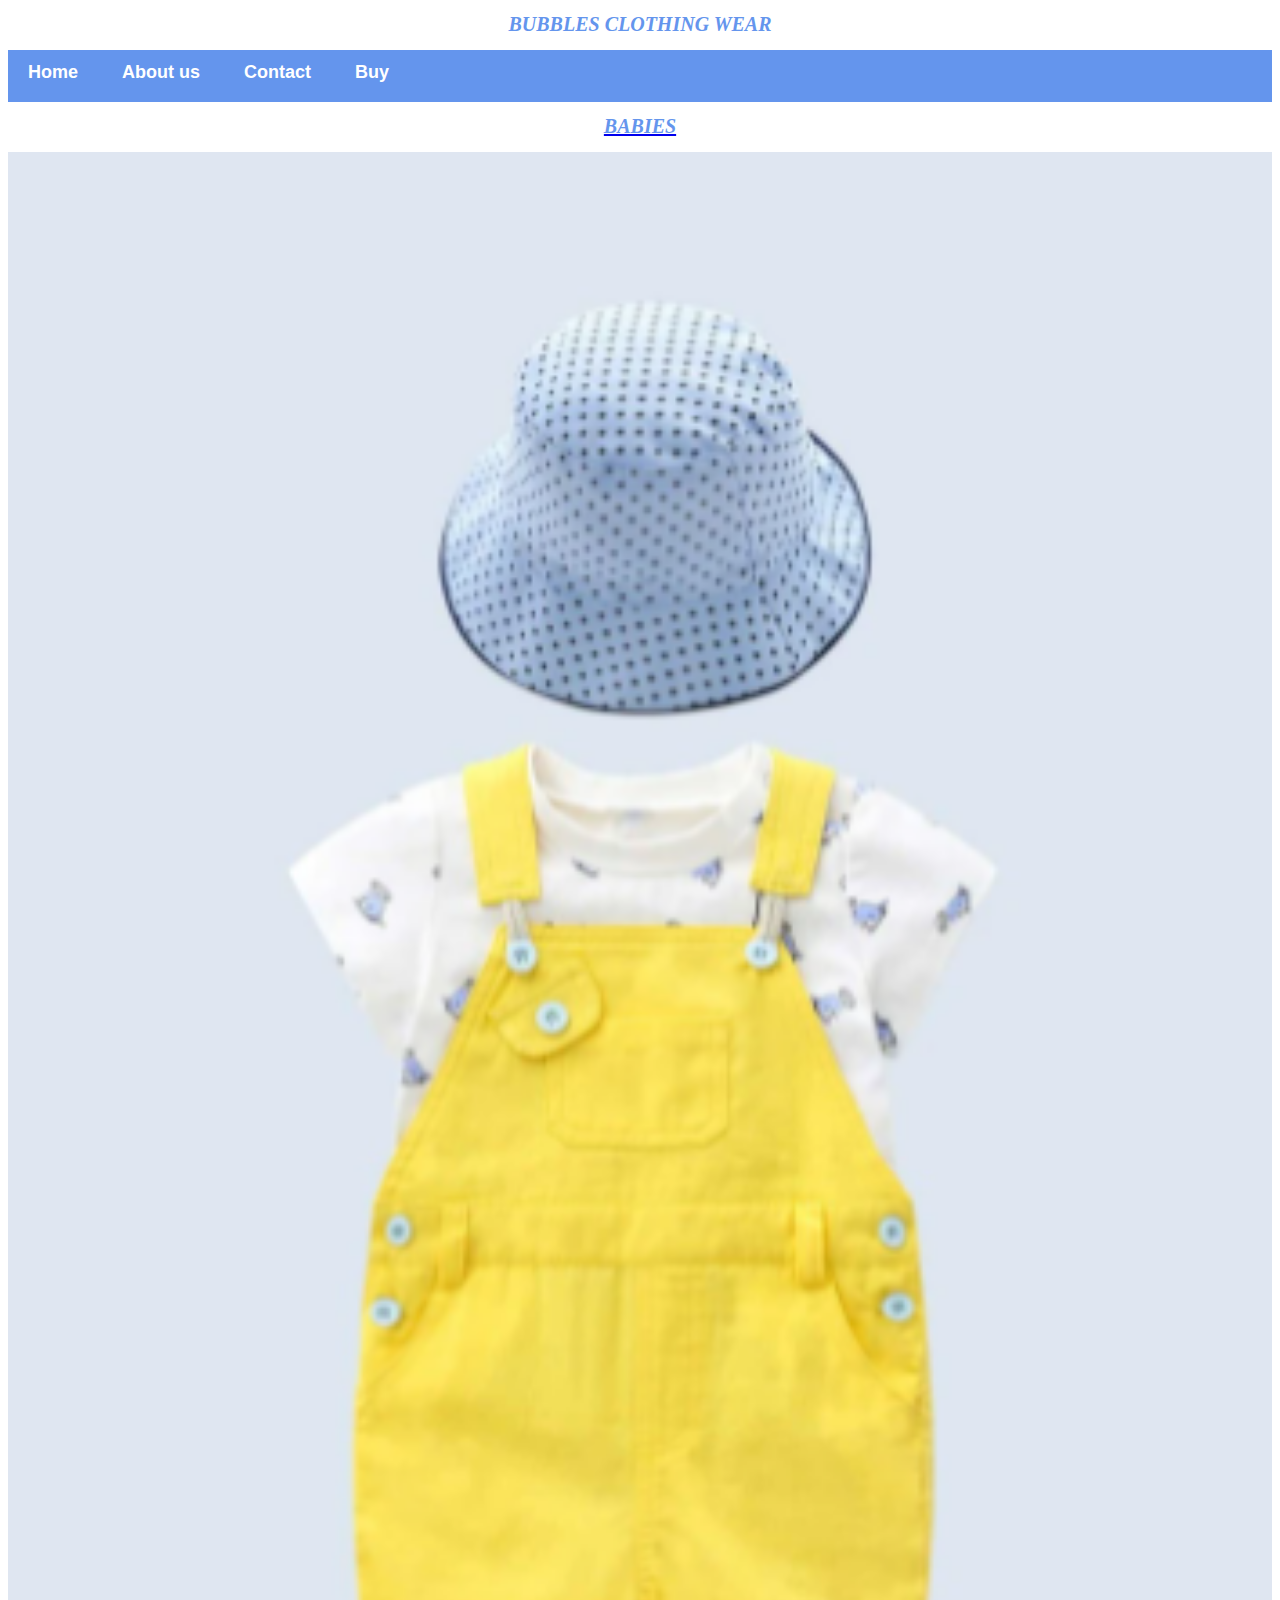
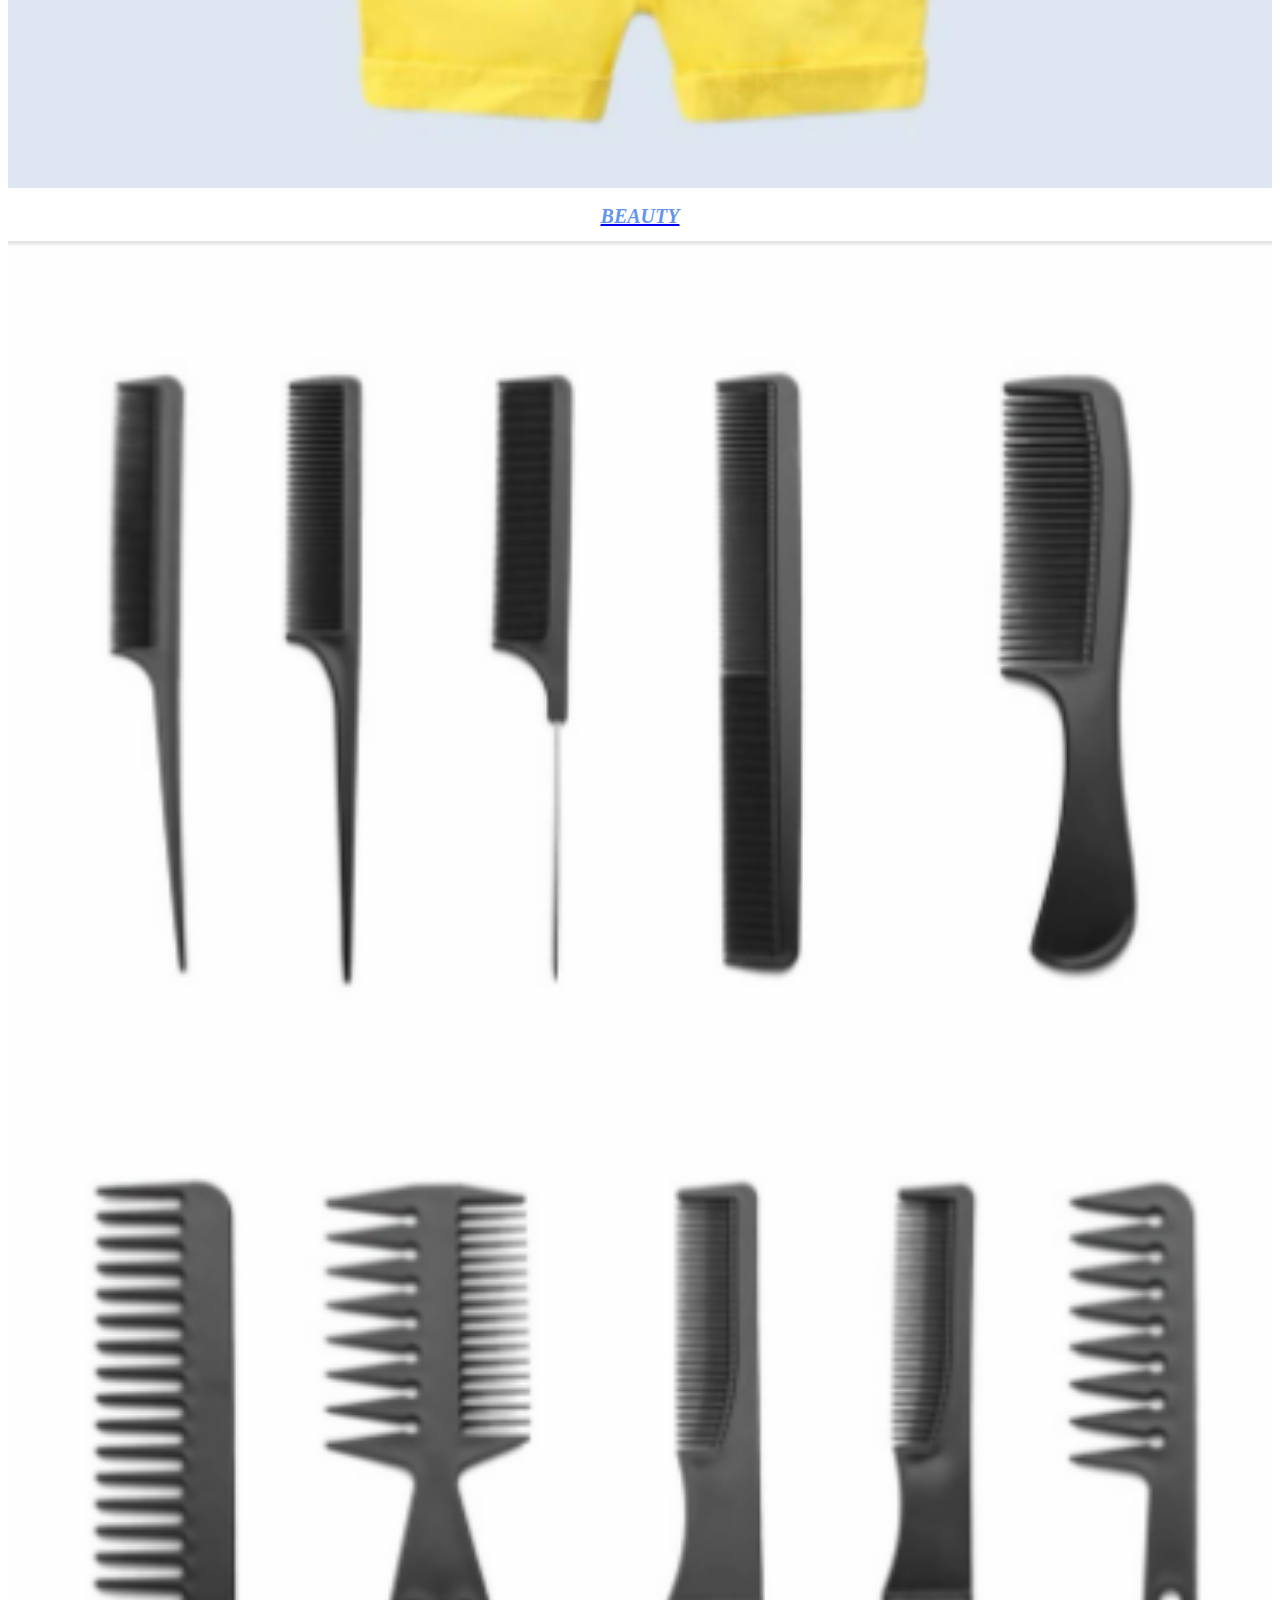
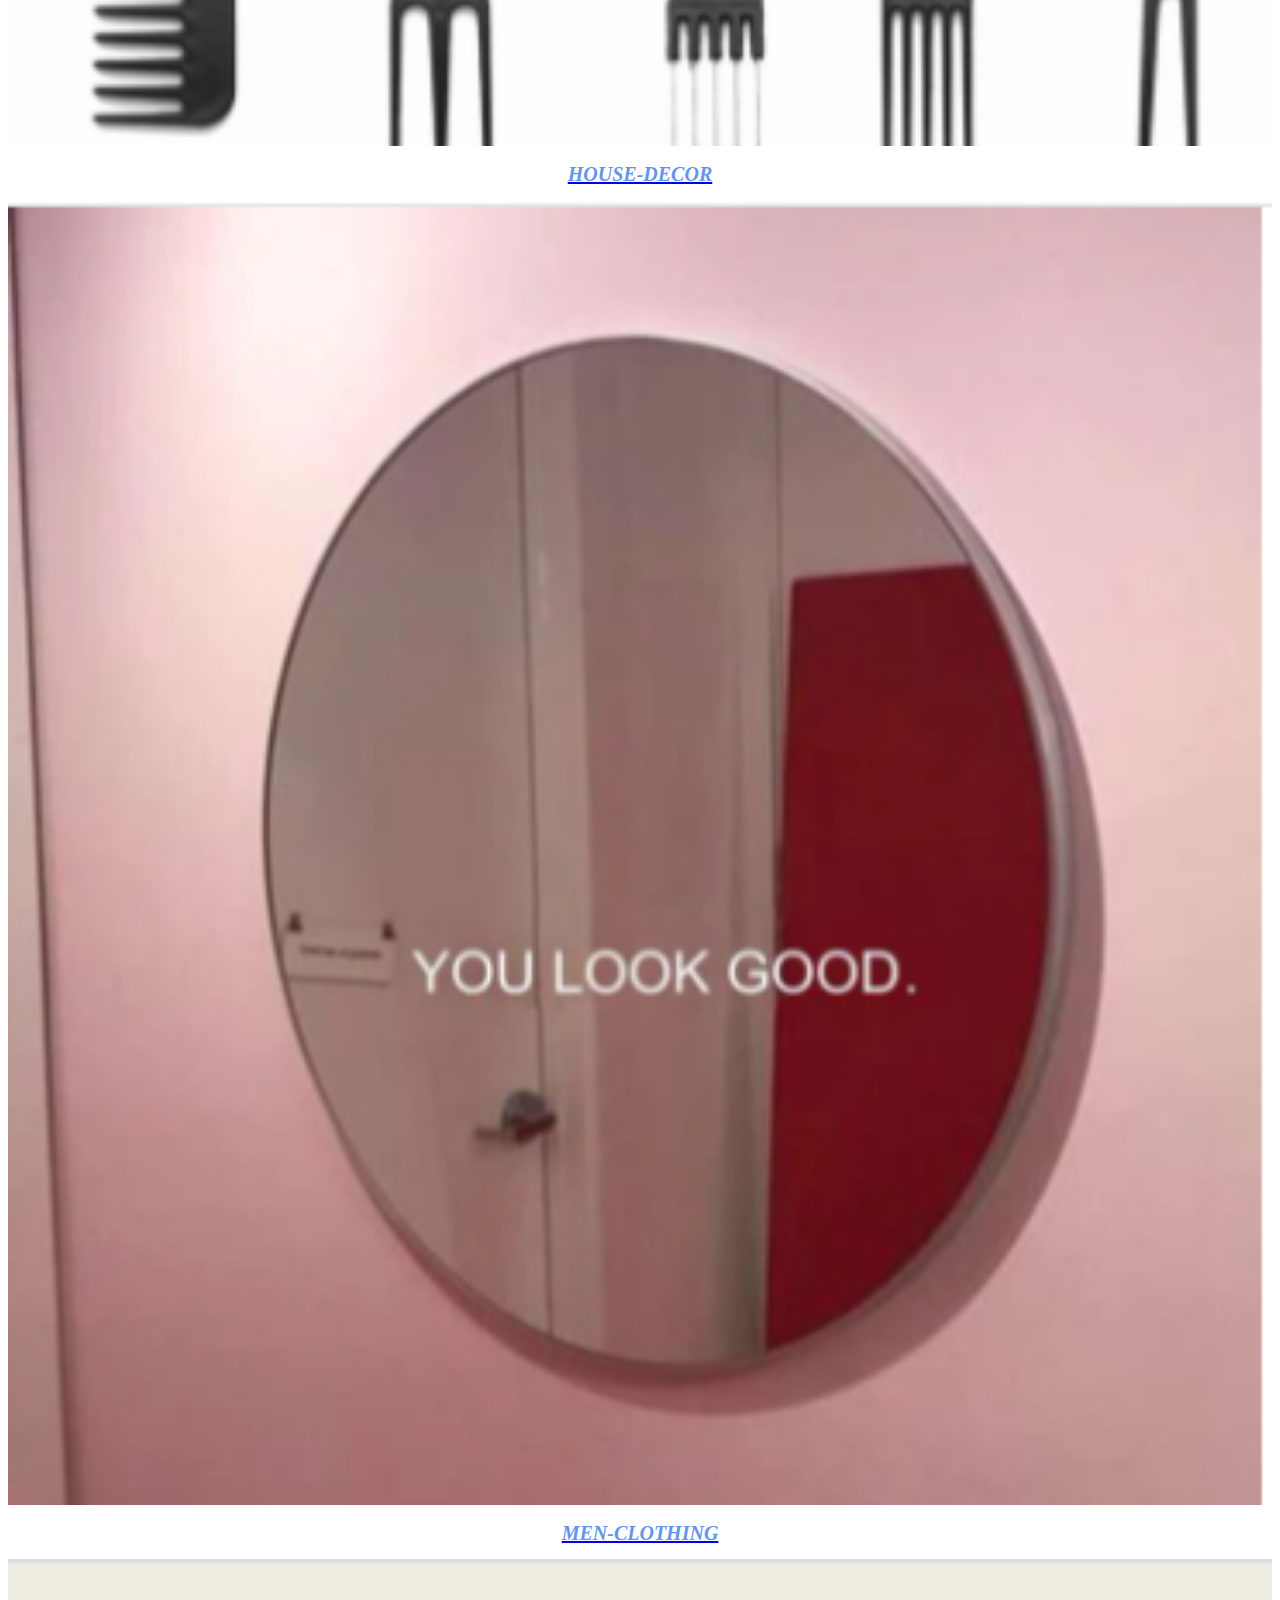
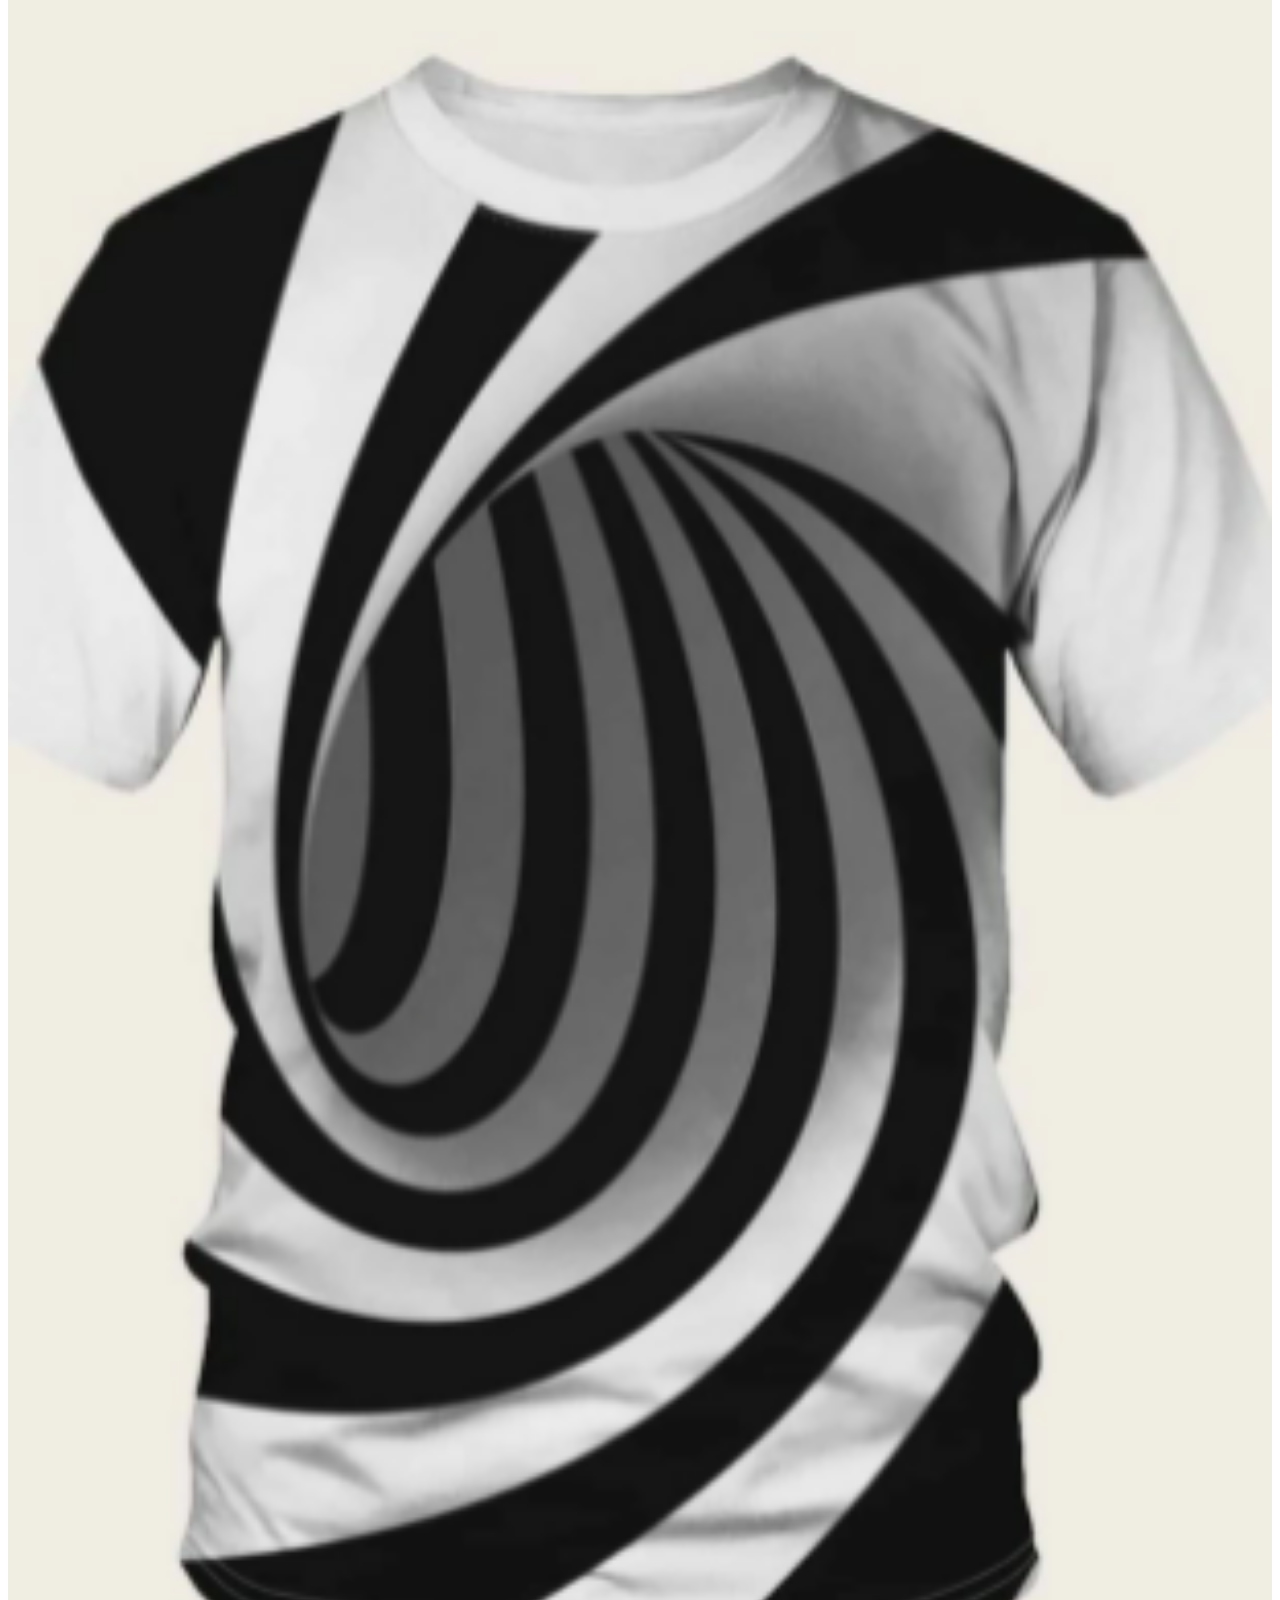
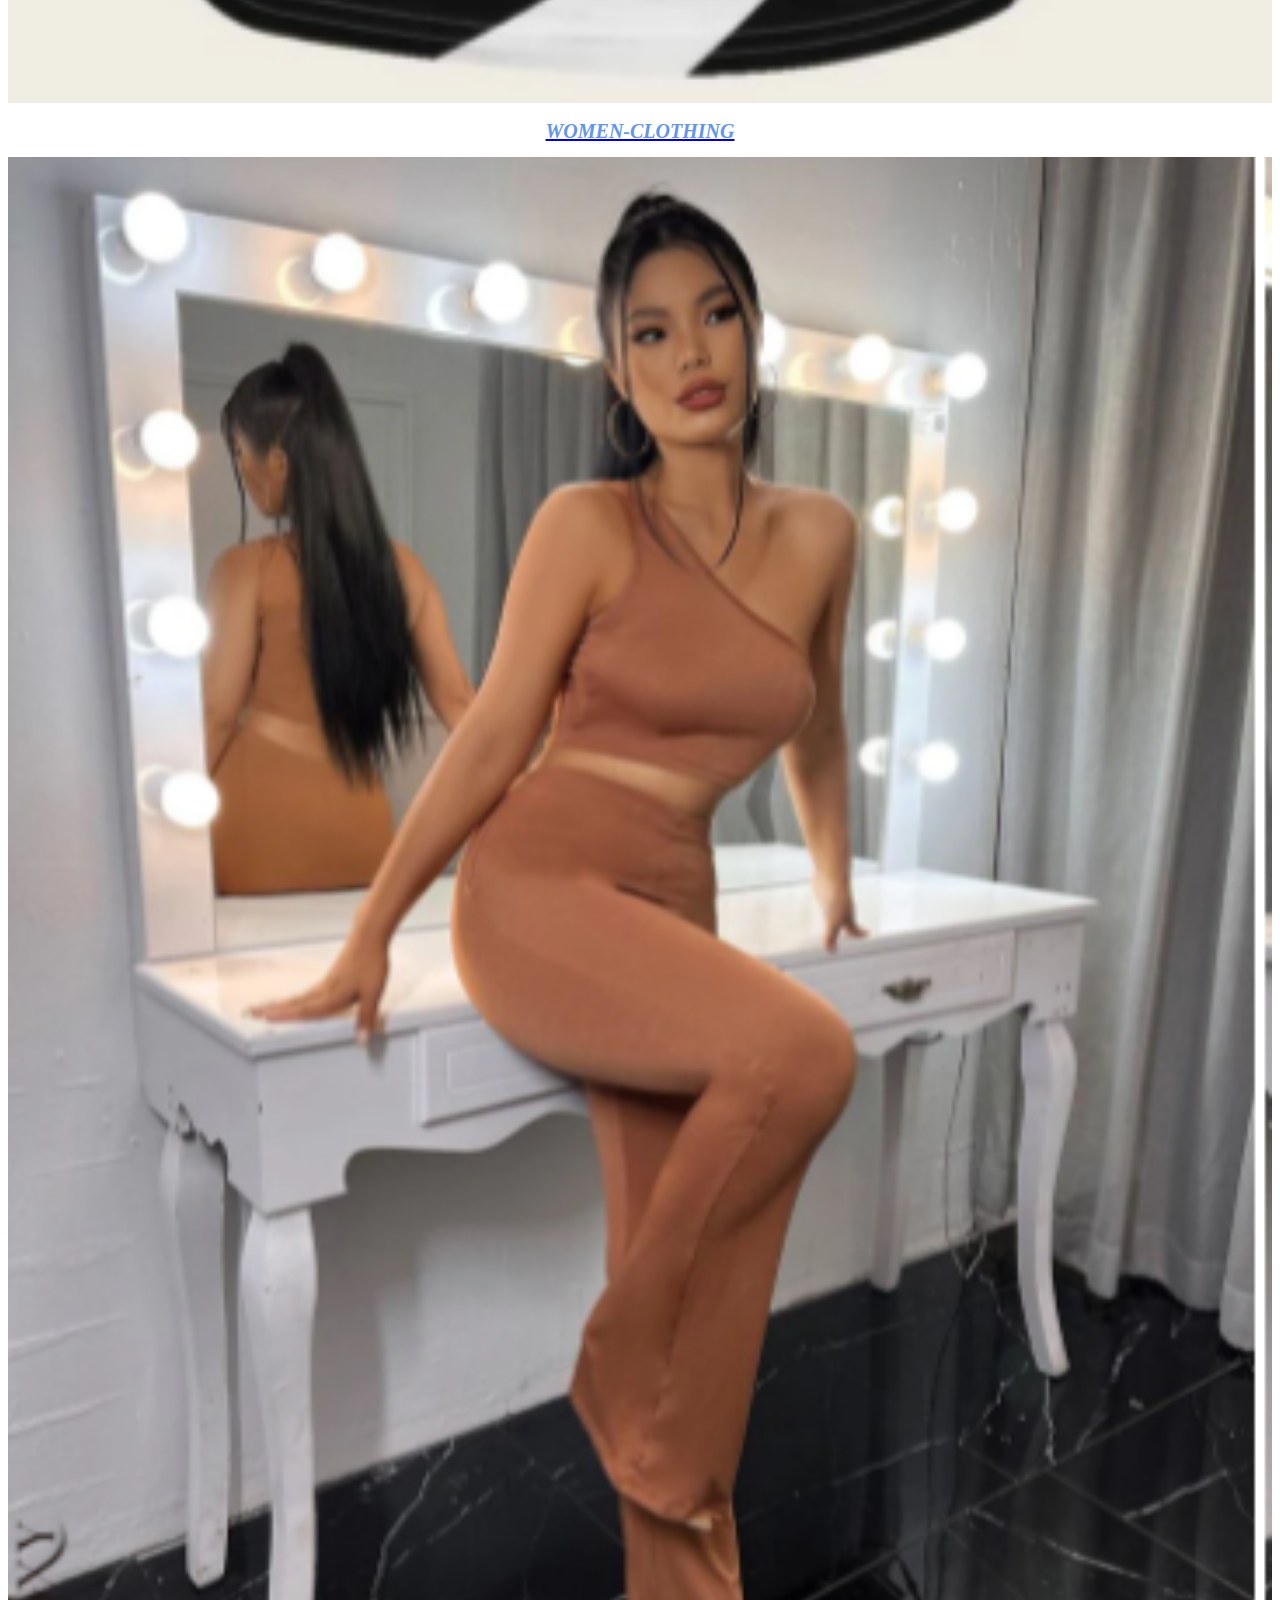
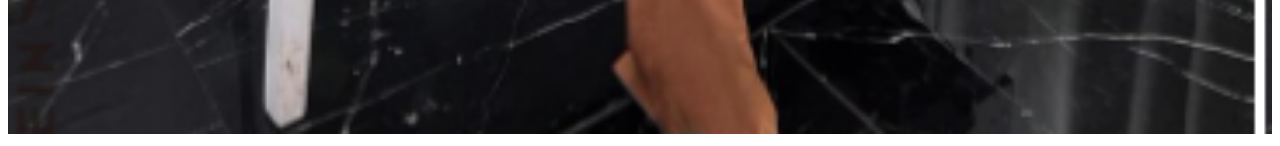
<file: index.html>
<!DOCTYPE html>
<html>
    <head>  
        <link rel="stylesheet" href="style.css"> 
        <h1>BUBBLES CLOTHING WEAR</h1>
    </head>
    <body>
         <div id="menu">
            <a href="index.html">Home</a>
            <a href="about.html">About us</a>
            <a href="contact.html">Contact</a>
            <a href="buy.html">Buy</a>
        </div>
        <div class="gallery">
            <a href="babies.html">
                <h1>BABIES</h1>
                <img src="images/babies/baby4.PNG"/>
            </a>
        </div>
        <div class="gallery">
            <a href="beauty.html">
                <h1>BEAUTY</h1>
                <img src="images/beauty/beauty1.PNG"/>
            </a>
        </div>
        <div class="gallery">
            <a href="house-decor.html">
                <h1>HOUSE-DECOR</h1>
                <img src="images/house-decor1/house-decor1.PNG"/>
            </a>
        </div>
        <div class="gallery">
            <a href="men-clothing.html">
            <h1>MEN-CLOTHING</h1>
            <img src="images/men-clothing/men1.PNG">
        </a>        
        </div>
        <div class="gallery">
            <a href="women-clothing.html">
            <h1>WOMEN-CLOTHING</h1>
            <img src="images/women-clothing/women1.PNG">
        </a>
        </div>
    </body>
</html>
</file>
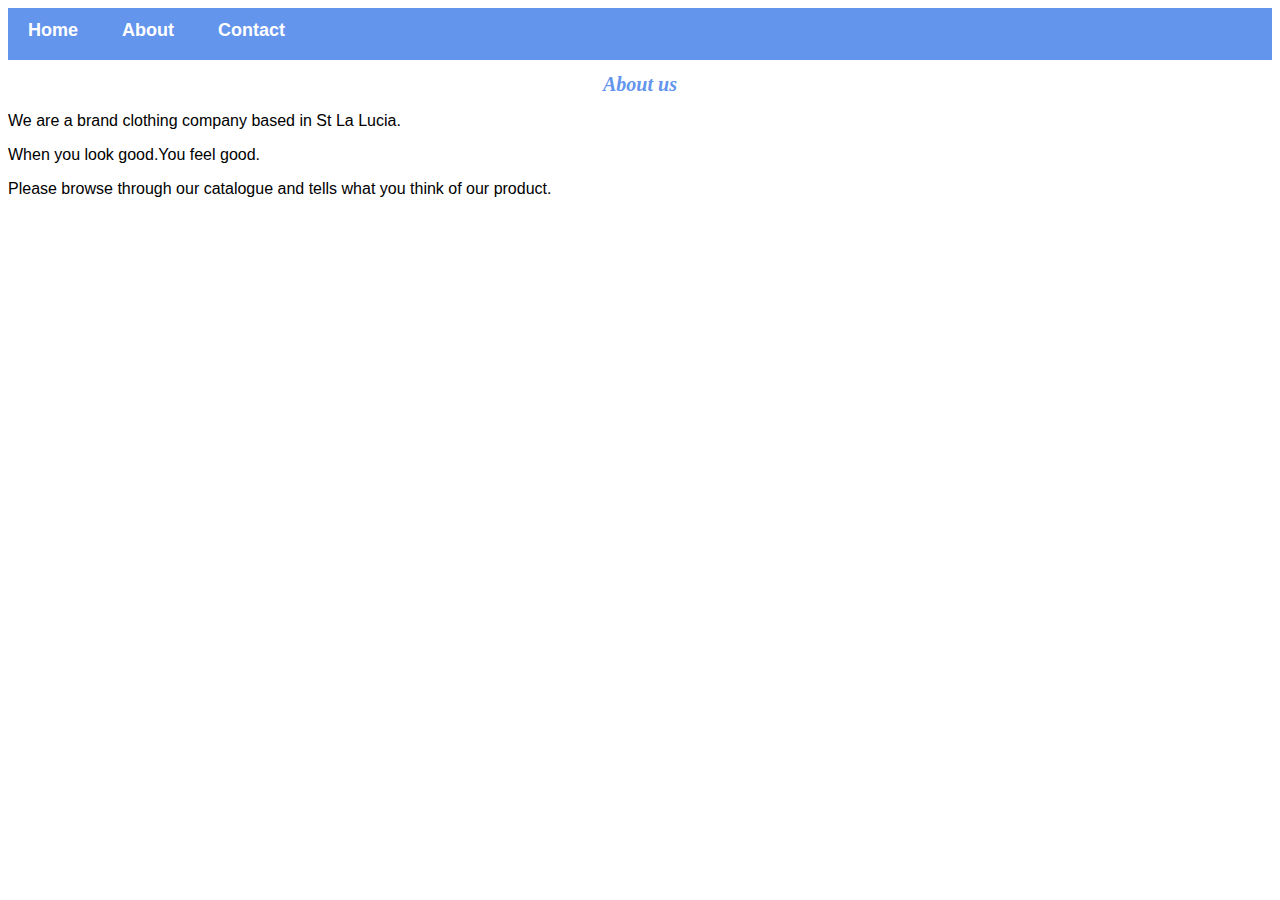
<file: about.html>
<!DOCTYPE html>
<html>
    <head>
        <link rel="stylesheet" href="style.css">
    </head>
    <body>
        <div id="menu">
            <a href="index.html">Home</a>
            <a href="about.html">About</a>
            <a href="contact.html">Contact</a>
        </div>
        <h1>About us</h1>
        <p>We are a brand clothing company based in St La Lucia.</p>
        <p>When you look good.You feel good.</p>
        <p>Please browse through our catalogue and tells what you think of our product.</p>
    </body>
</html>
</file>
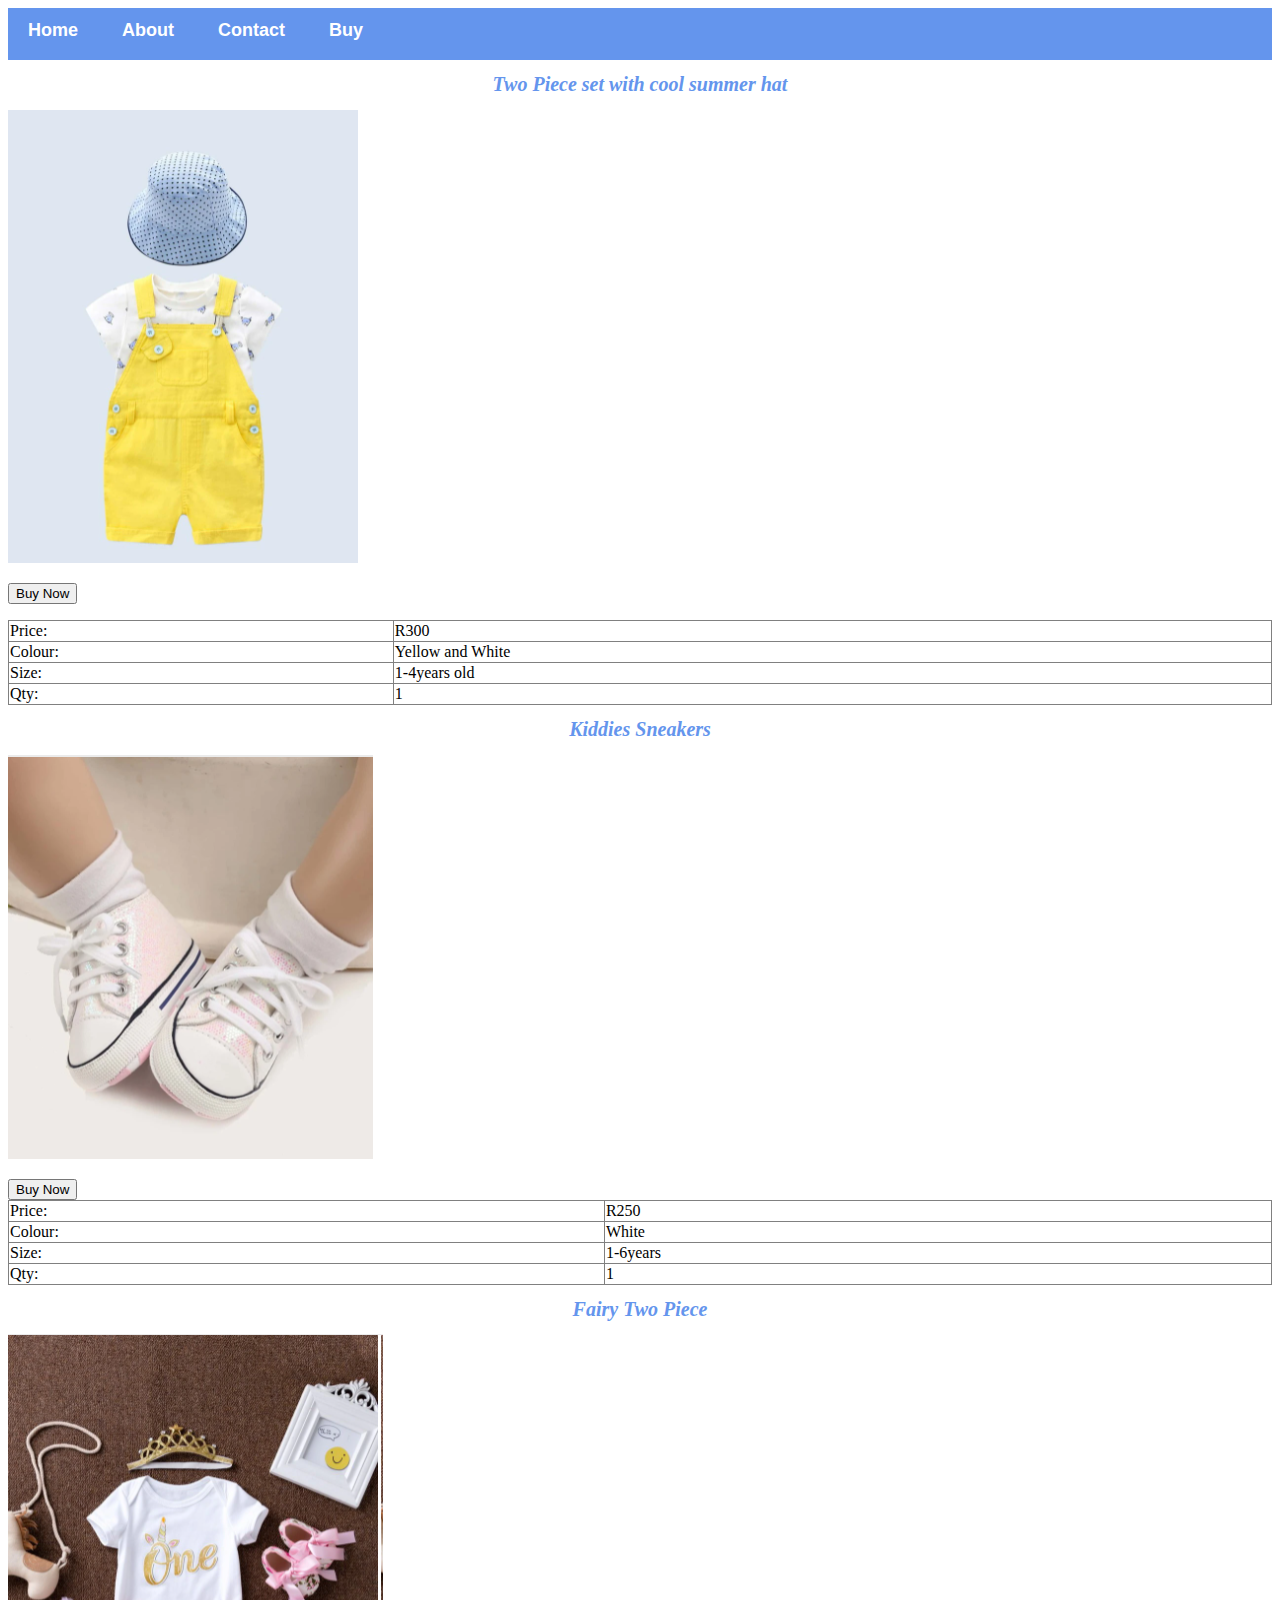
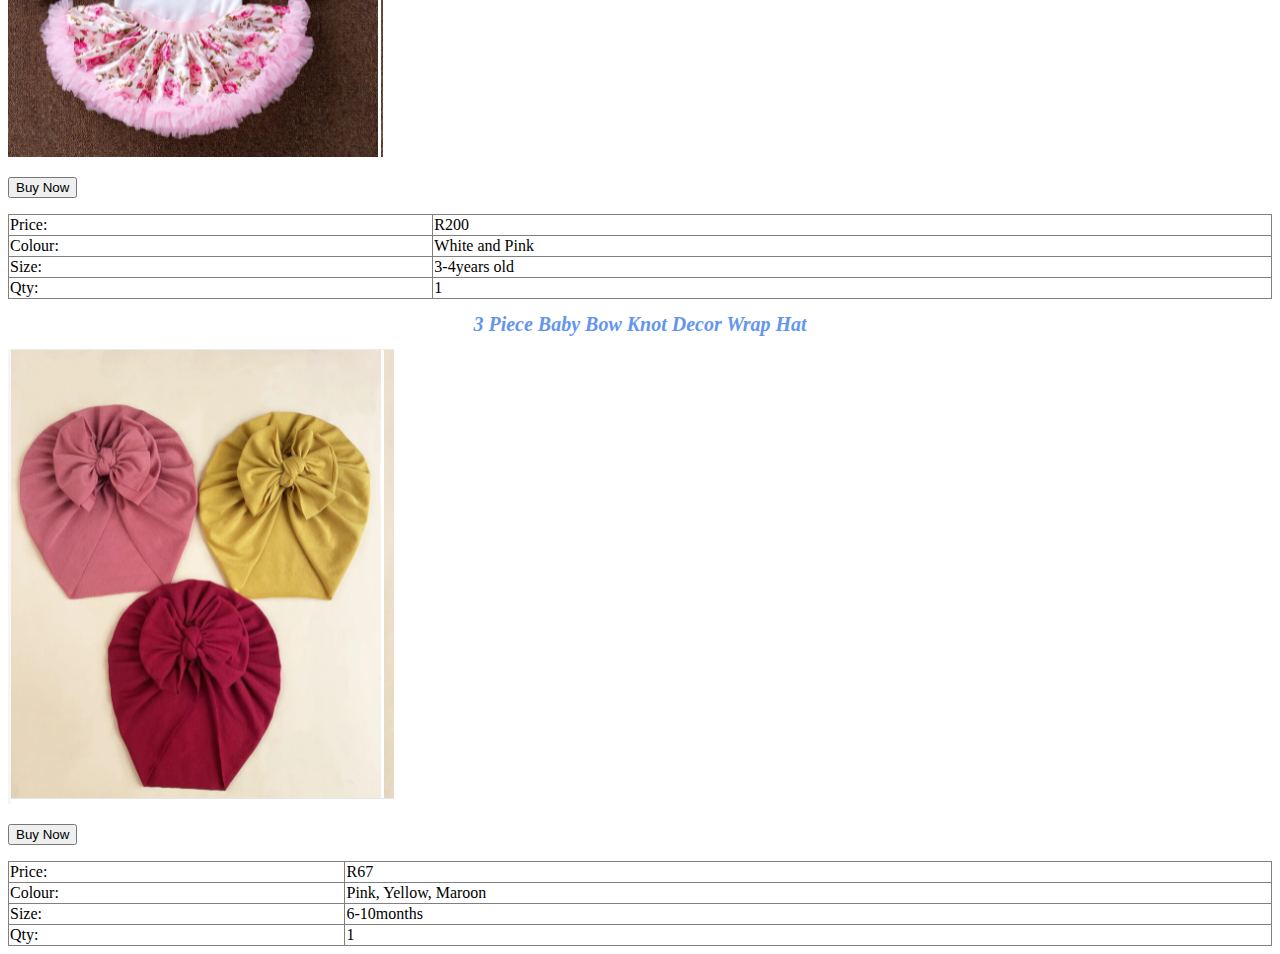
<file: babies.html>
<!DOCTYPE html>
<html>
    <head>  
        <link rel="stylesheet" href="style.css"> 
    </head>
    <body>
         <div id="menu">
            <a href="index.html">Home</a>
            <a href="about.html">About</a>
            <a href="contact.html">Contact</a>
            <a href="buy.html">Buy</a>
        </div>
        <div class="item">
            <h1>Two Piece set with cool summer hat</h1>
            <img src="images/babies/baby4.PNG"/>
            <p>
            <form>
                 <input type="submit" value="Buy Now"/>
            </form>
            </p>
            <table border="1"> 
                <tr>
                    <td>Price:</td>
                    <td>R300</td>
                </tr>
                <tr>
                    <td>Colour:</td>
                    <td>Yellow and White</td>
                </tr>
                <tr>
                    <td>Size:</td>
                    <td>1-4years old</td>
                </tr>
                <tr>
                    <td>Qty:</td>
                    <td>1</td>
                </tr>
            </table>
        </div>
         <div class="item">
            <h1>Kiddies Sneakers</h1>
            <img src="images/babies/baby1.PNG"/>
            <p>
            <form>
                <input type="submit" value="Buy Now"/>
            </form?
            </p>
            <table border="1"> 
                <tr>
                    <td>Price:</td>
                    <td>R250</td>
                </tr>
                <tr>
                    <td>Colour:</td>
                    <td>White</td>
                </tr>
                <tr>
                    <td>Size:</td>
                    <td>1-6years</td>
                </tr>
                <tr>
                    <td>Qty:</td>
                    <td>1</td>
                </tr>
            </table>
        </div>
         <div class="item">
            <h1>Fairy Two Piece</h1>
            <img src="images/babies/baby3.PNG"/>
            <p>
            <form>
                <input type="submit" value="Buy Now"/>
            </form>
            </p>
            <table border="1"> 
                <tr>
                    <td>Price:</td>
                    <td>R200</td>
                </tr>
                <tr>
                    <td>Colour:</td>
                    <td>White and Pink</td>
                </tr>
                <tr>
                    <td>Size:</td>
                    <td>3-4years old</td>
                </tr>
                <tr>
                    <td>Qty:</td>
                    <td>1</td>
                </tr>
            </table>
        </div>
         <div class="item">
            <h1>3 Piece Baby Bow Knot Decor Wrap Hat</h1>
            <img src="images/babies/baby2.PNG"/>
            <p>
            <form>
                <input type="submit" value="Buy Now"/>
            </form>
            </p>
            <table border="1"> 
                <tr>
                    <td>Price:</td>
                    <td>R67</td>
                </tr>
                <tr>
                    <td>Colour:</td>
                    <td>Pink, Yellow, Maroon</td>
                </tr>
                <tr>
                    <td>Size:</td>
                    <td>6-10months</td>
                </tr>
                <tr>
                    <td>Qty:</td>
                    <td>1</td>
                </tr>
            </table>
        </div>                   
    </body>
</html>
</file>
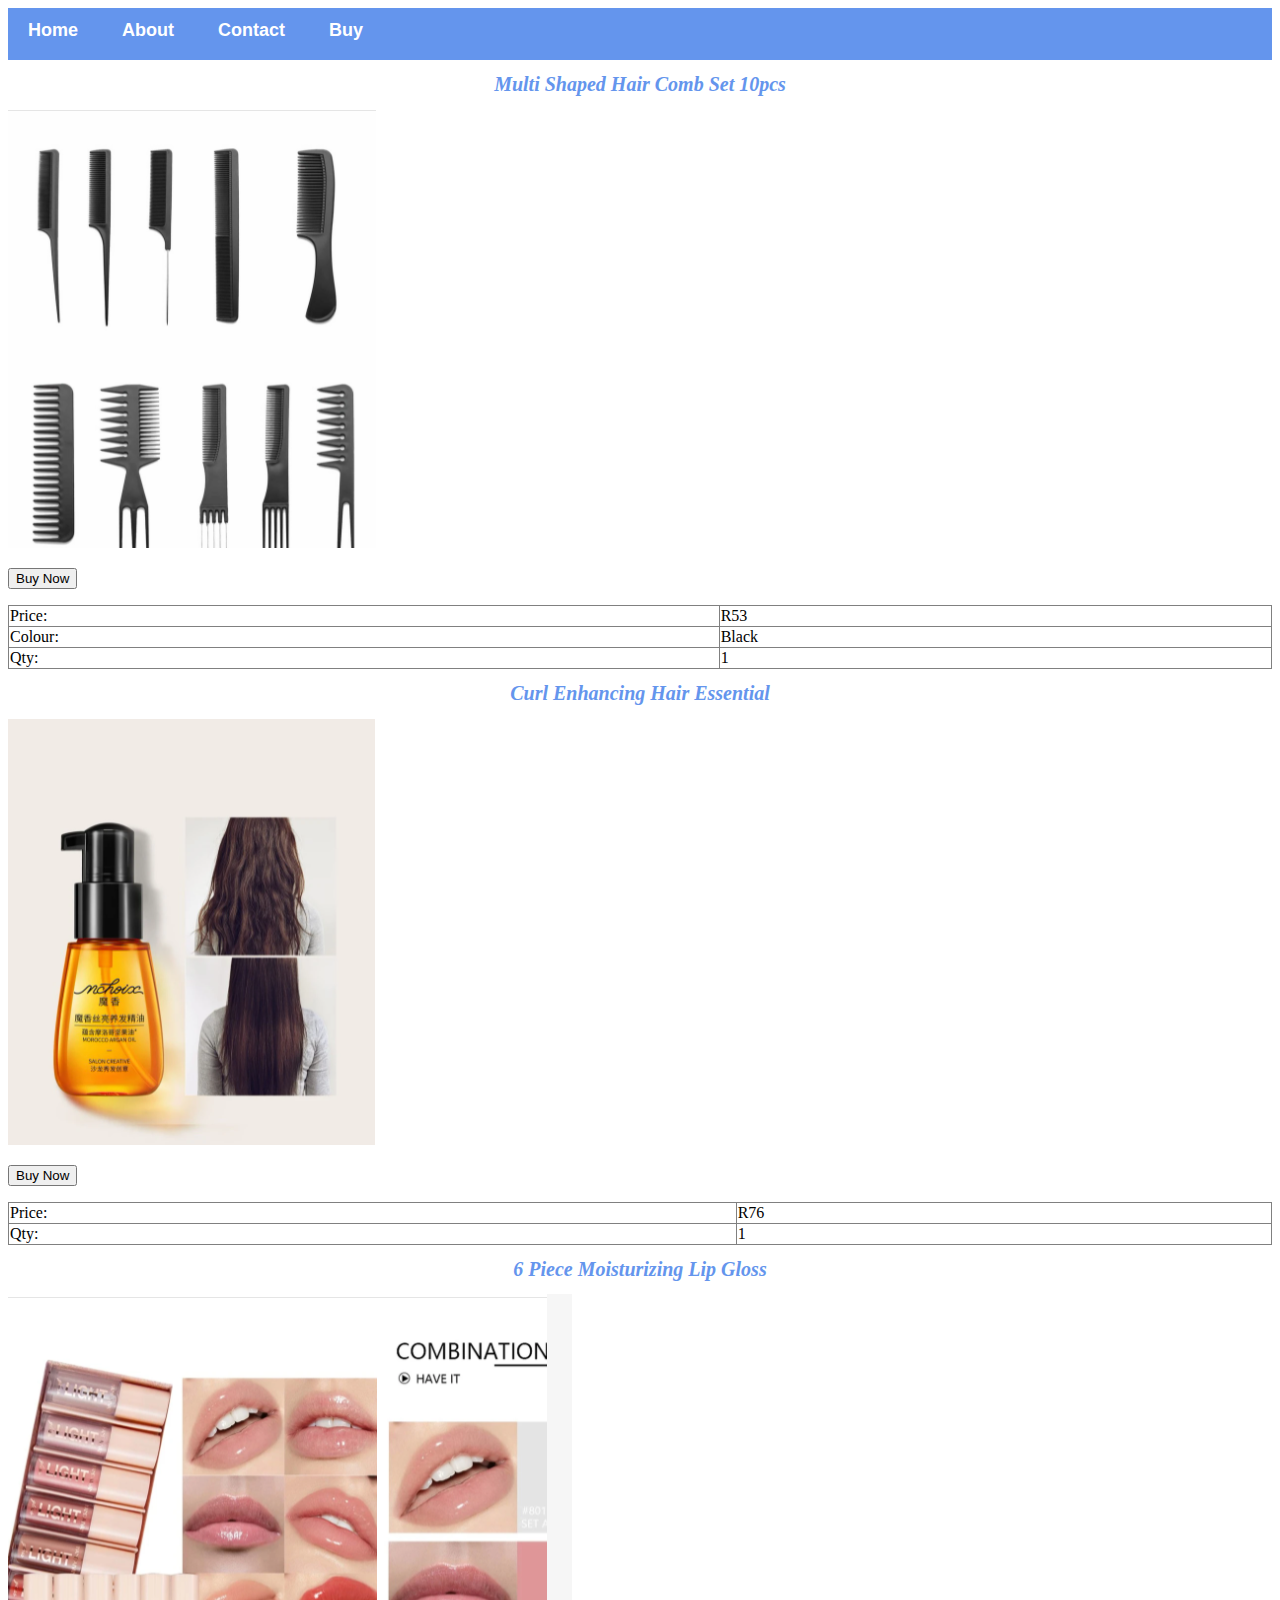
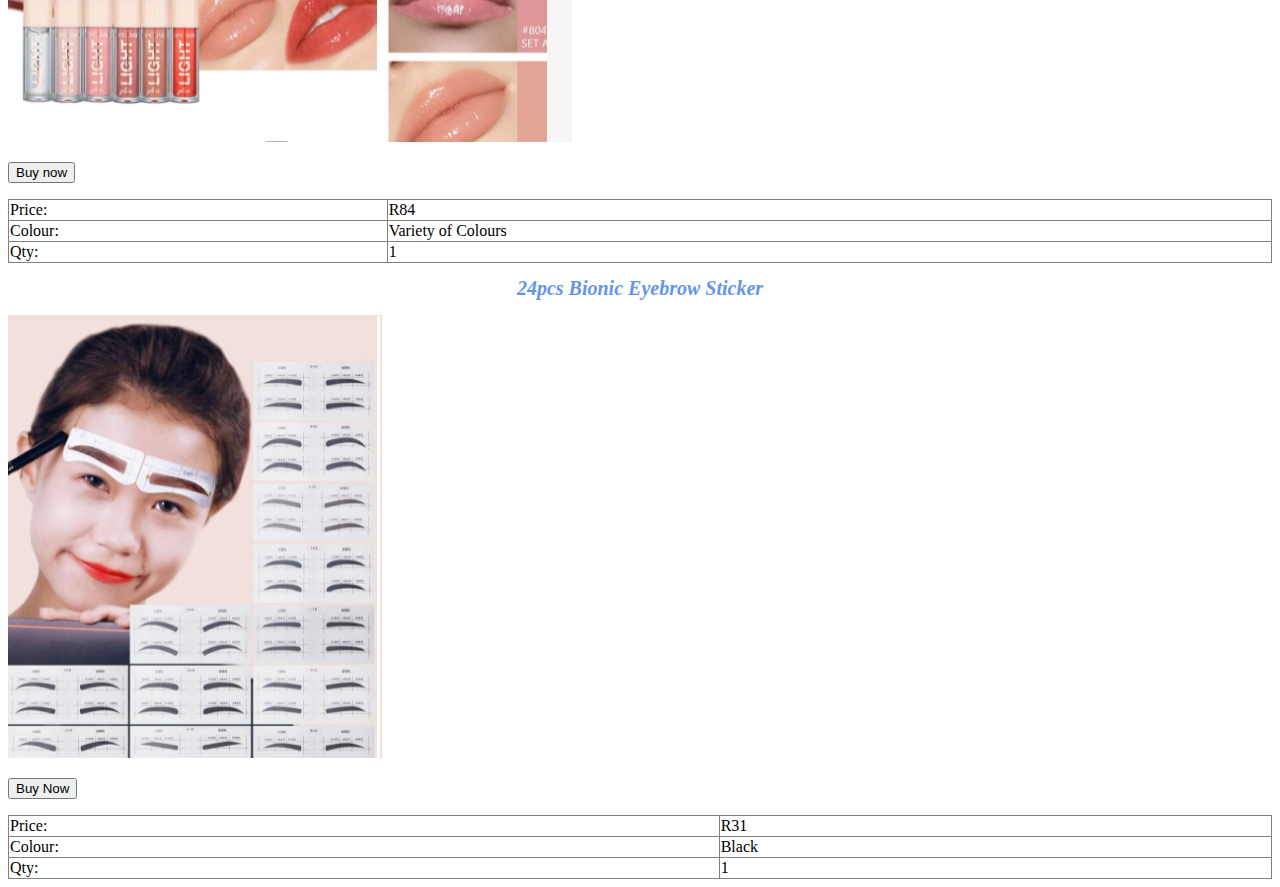
<file: beauty.html>
<!DOCTYPE html>
<html>
    <head>  
        <link rel="stylesheet" href="style.css"> 
    </head>
    <body>
        <div id="menu">
            <a href="index.html">Home</a>
            <a href="about.html">About</a>
            <a href="contact.html">Contact</a>
            <a href="buy.html">Buy</a>
        </div>
        <div class="item">
            <h1>Multi Shaped Hair Comb Set 10pcs</h1>
            <img src="images/beauty/beauty1.PNG"/>
            <p>
            <form>
                <input type="submit" value="Buy Now"/>
            </form>
            </p>
            <table border="1"> 
                <tr>
                    <td>Price:</td>
                    <td>R53</td>
                </tr>
                <tr>
                    <td>Colour:</td>
                    <td>Black</td>
                </tr>
                <tr>
                    <td>Qty:</td>
                    <td>1</td>
                </tr>
            </table>
        </div>
        <div class="item">
            <h1>Curl Enhancing Hair Essential</h1>
            <img src="images/beauty/beauty3.PNG"/>
            <p>
            <form>
                <input type="submit" value="Buy Now"/> 
            </form>
            </p>                                       
            <table border="1"> 
                <tr>
                    <td>Price:</td>
                    <td>R76</td>
                </tr>
                <tr>
                    <td>Qty:</td>
                    <td>1</td>
                </tr>
            </table>
        </div>
        <div class="item">
            <h1>6 Piece Moisturizing Lip Gloss</h1>
            <img src="images/beauty/beauty4.PNG"/>
            <p>
            <form>
                <input type="submit" value="Buy now"/>
            </form>
            </p>                                        
            <table border="1"> 
                <tr>
                    <td>Price:</td>
                    <td>R84</td>
                </tr>
                <tr>
                    <td>Colour:</td>
                    <td>Variety of Colours</td>
                </tr>
                <tr>
                    <td>Qty:</td>
                    <td>1</td>
                </tr>
            </table>
        </div>
        <div class="item">
            <h1>24pcs Bionic Eyebrow Sticker</h1>
            <img src="images/beauty/beauty5.PNG"/>
            <p>
            <form>
                <input type="submit" value="Buy Now"/>
            </form>
            </p>
            <table border="1"> 
                <tr>
                    <td>Price:</td>
                    <td>R31</td>
                </tr>
                <tr>
                    <td>Colour:</td>
                    <td>Black</td>
                </tr>
                <tr>
                    <td>Qty:</td>
                    <td>1</td>
                </tr>
            </table>
        </div>      
    </body>
 </html>
</file>
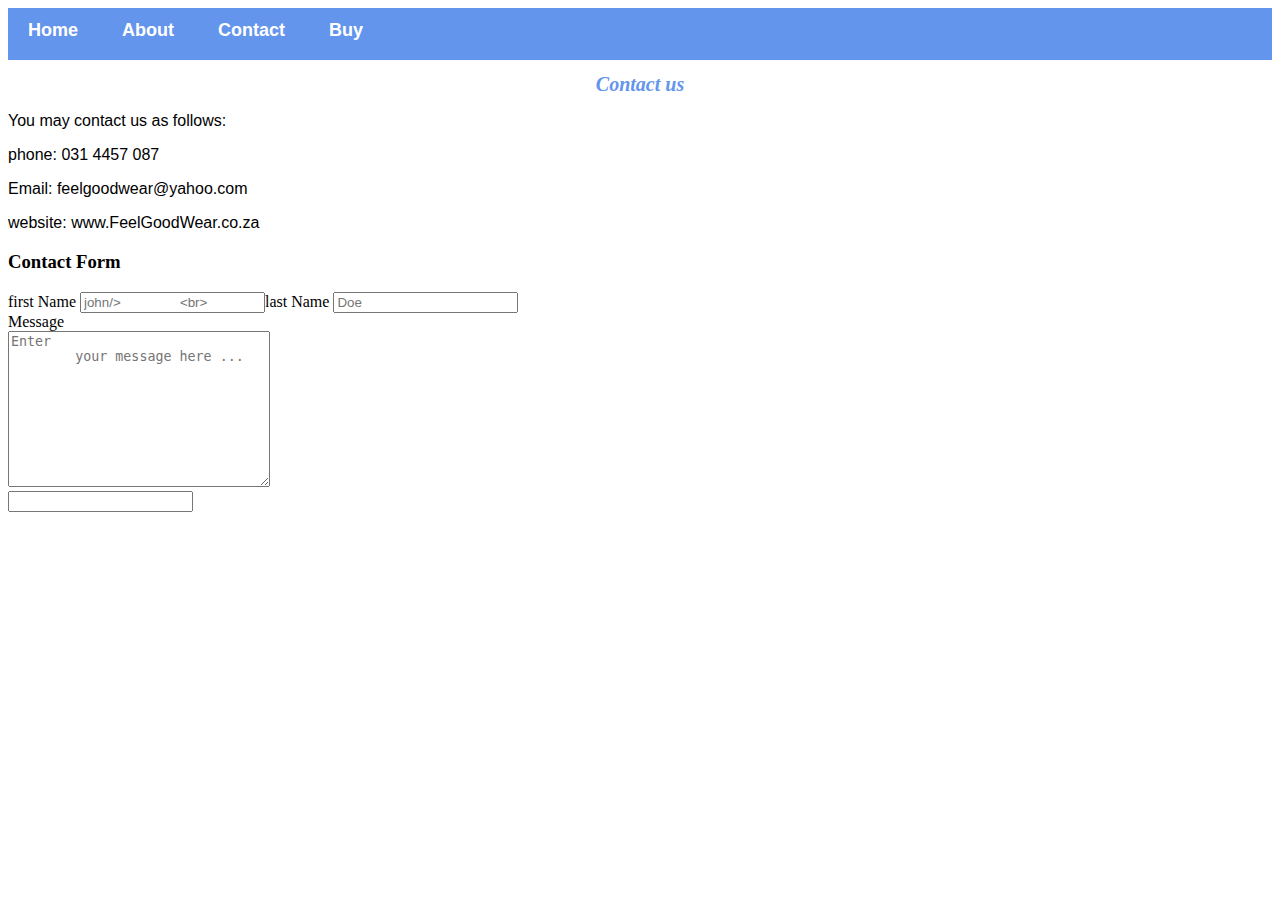
<file: contact.html>
<!DOCTYPE html>
<html>
    <head>
        <link rel="stylesheet" href="style.css">
    </head>
    <body>
        <div  id="menu">
            <a href="index.html">Home</a>
            <a href="about.html">About</a>
            <a href="contact.html">Contact</a>
            <a href="buy.html">Buy</a>
        </div>
        <h1>Contact us</h1>
        <p>You may contact us as follows:</p>
        <p>phone: 031 4457 087</p>
        <p>Email: feelgoodwear@yahoo.com</p>
        <p>website: www.FeelGoodWear.co.za</p>
        </div>
        <div class="container">
        <h3>Contact Form</h3>
            <form action="#"
        <name="contact_form">
            <label for="first_name">first
        Name</label>   
            <input name="first_name"
        type="text" required placeholder="john/>
                <br>
                <label for="last_name">last
        Name</label>
            <input name="last name"
        type="text"required placeholder="Doe"/>
              <br>
              <label for="email"type="email"
              <input name="email" type="email"                             
        required place holder="you@domain.com/>
              <br>
              <label
        for="message">Message</label><br>
              <textarea name="message"
        cols="30" rows="10" placeholder="Enter
        your message here ..."required></textarea>
              <div class="center">
                  <input type="submit
       value="Submit">
               </div>
          </form>      
        </div>           
    </body>
</html>
</file>
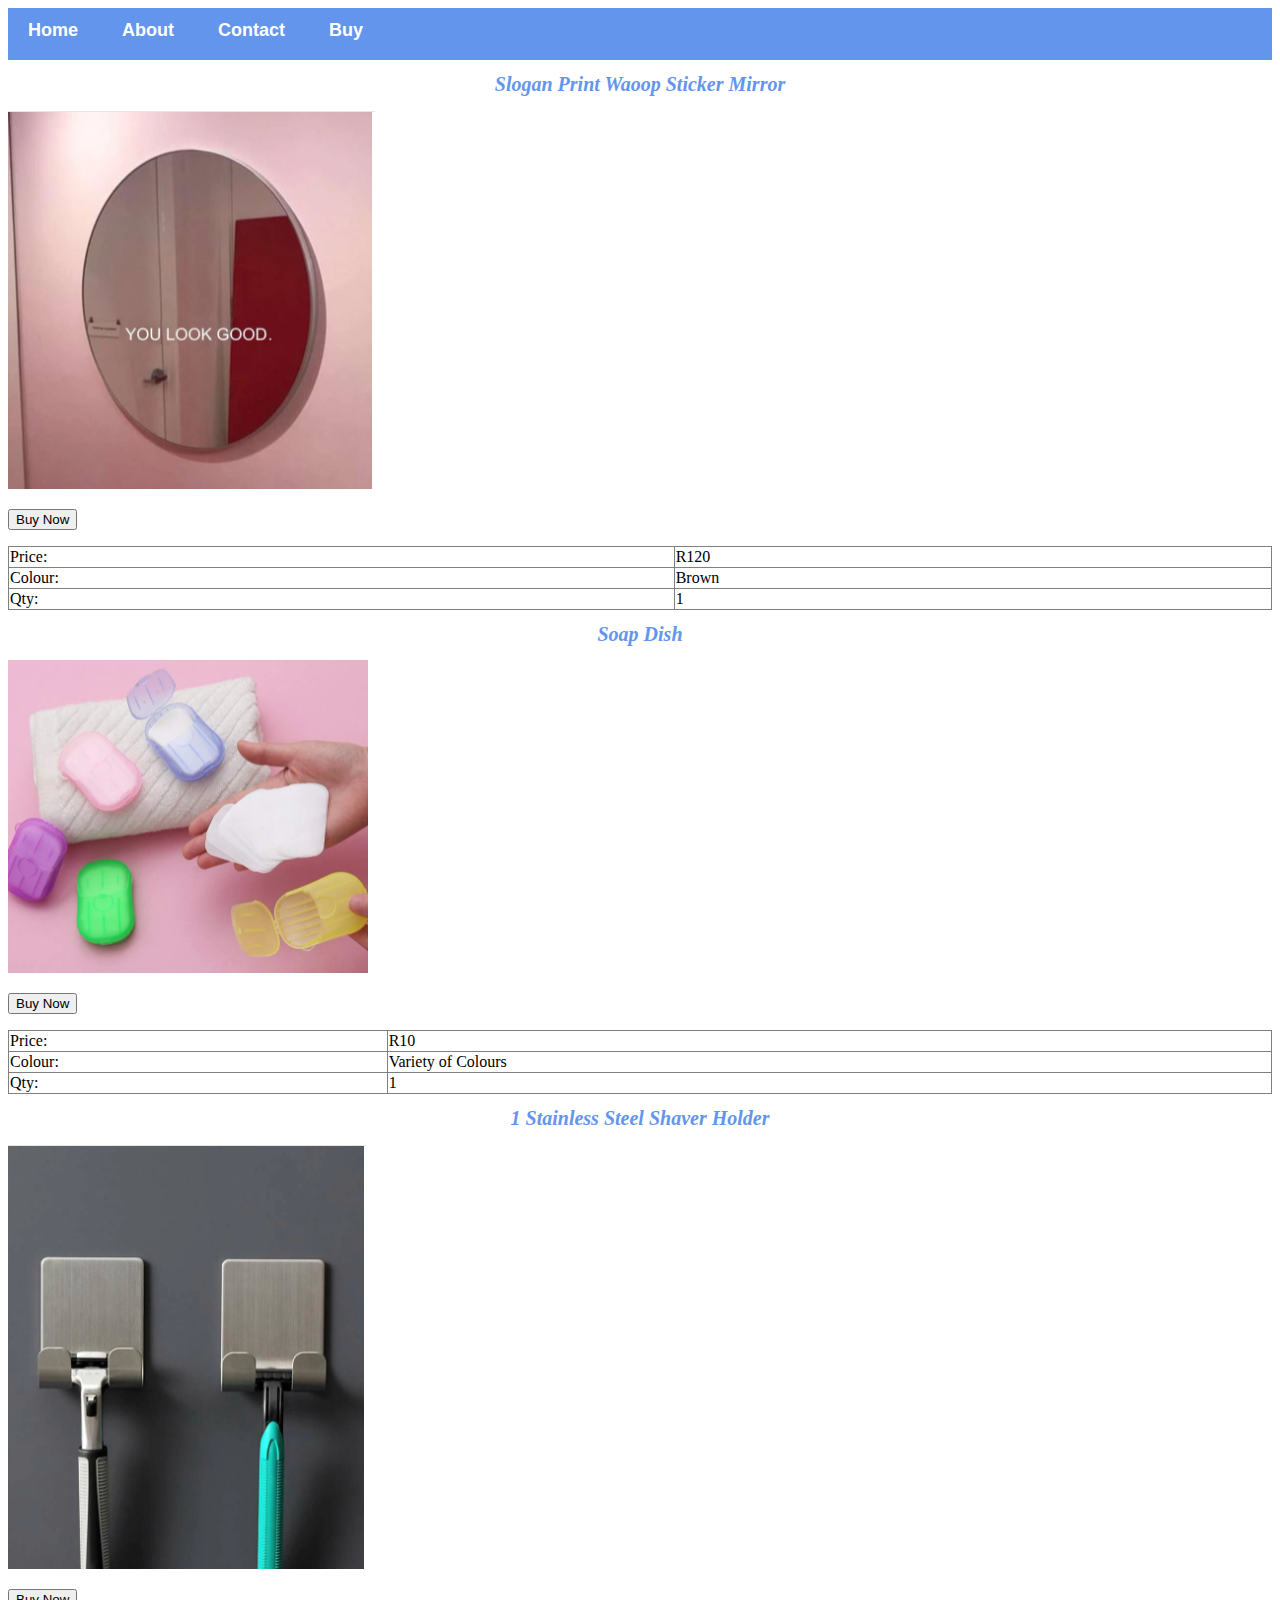
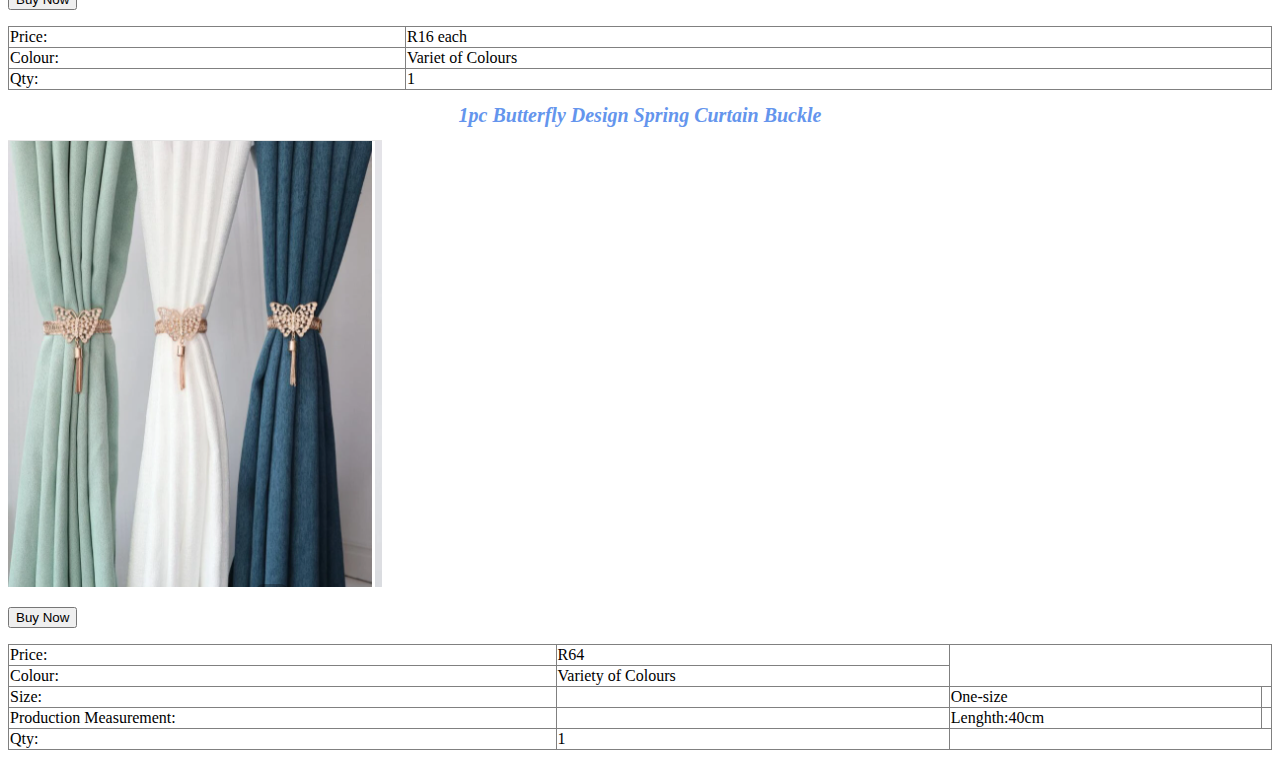
<file: house-decor.html>
<!DOCTYPE html>
<html>
    <head>  
        <link rel="stylesheet" href="style.css"> 
    </head>
    <body>
         <div  id="menu">
            <a href="index.html">Home</a>
            <a href="about.html">About</a>
            <a href="contact.html">Contact</a>
            <a href="buy.html">Buy</a>
        </div>
        <div class="item">
            <h1>Slogan Print Waoop Sticker Mirror</h1>
            <img src="images/house-decor1/house-decor1.PNG"/>
            <p>
            <form>
                <input type="submit" value="Buy Now"/>
            </form>
            </p>
        <table border="1"> 
                <tr>
                    <td>Price:</td>
                    <td>R120</td>
                </tr>
                <tr>
                    <td>Colour:</td>
                    <td>Brown</td>
                </tr>
                <tr>
                    <td>Qty:</td>
                    <td>1</td>
                </tr>
            </table>
        </div>
        <div class="item">
            <h1>Soap Dish</h1>
            <img src="images/house-decor1/home2.PNG"/>
            <p>
            <form>
                <input type="submit" value="Buy Now"/>
            </form>
            </p>                                
        <table border="1">  
                <tr>
                    <td>Price:</td>
                    <td>R10</td>
                </tr>
                <tr>
                    <td>Colour:</td>
                    <td>Variety of Colours</td>
                </tr>
                <tr>
                    <td>Qty:</td>
                    <td>1</td>
                </tr>
            </table>
        </div>
    <div class="item">
            <h1>1 Stainless Steel Shaver Holder</h1>
            <img src="images/house-decor1/home3.PNG"/>
            <p>
            <form>
                <input type="submit" value="Buy Now"/>
            </form>
            </p>
        <table border="1"> 
                <tr>
                    <td>Price:</td>
                    <td>R16 each</td>
                </tr>
                <tr>
                    <td>Colour:</td>
                    <td>Variet of Colours</td>
                </tr>
                <tr>
                    <td>Qty:</td>
                    <td>1</td>
                </tr>
            </table>
        </div>
        <div class="item">
            <h1>1pc Butterfly Design Spring Curtain Buckle</h1>
            <img src="images/house-decor1/home4.PNG"/>
            <p>
            <form>
                <input type="submit" value="Buy Now"/>
            </form>
            </p>
        <table border="1">  
                <tr>
                    <td>Price:</td>
                    <td>R64</td>
                </tr>
                <tr>
                    <td>Colour:</td>
                    <td>Variety of Colours</td>
                </tr>
                <tr>
                    <td>Size:<td>
                    <td>One-size<td>
                </tr>
                <tr>
                    <td>Production Measurement:<td>
                    <td>Lenghth:40cm<td>
                </tr>          
                <tr>
                    <td>Qty:</td>
                    <td>1</td>
                </tr>
            </table>
        </div>
    </body>
</html>
</file>
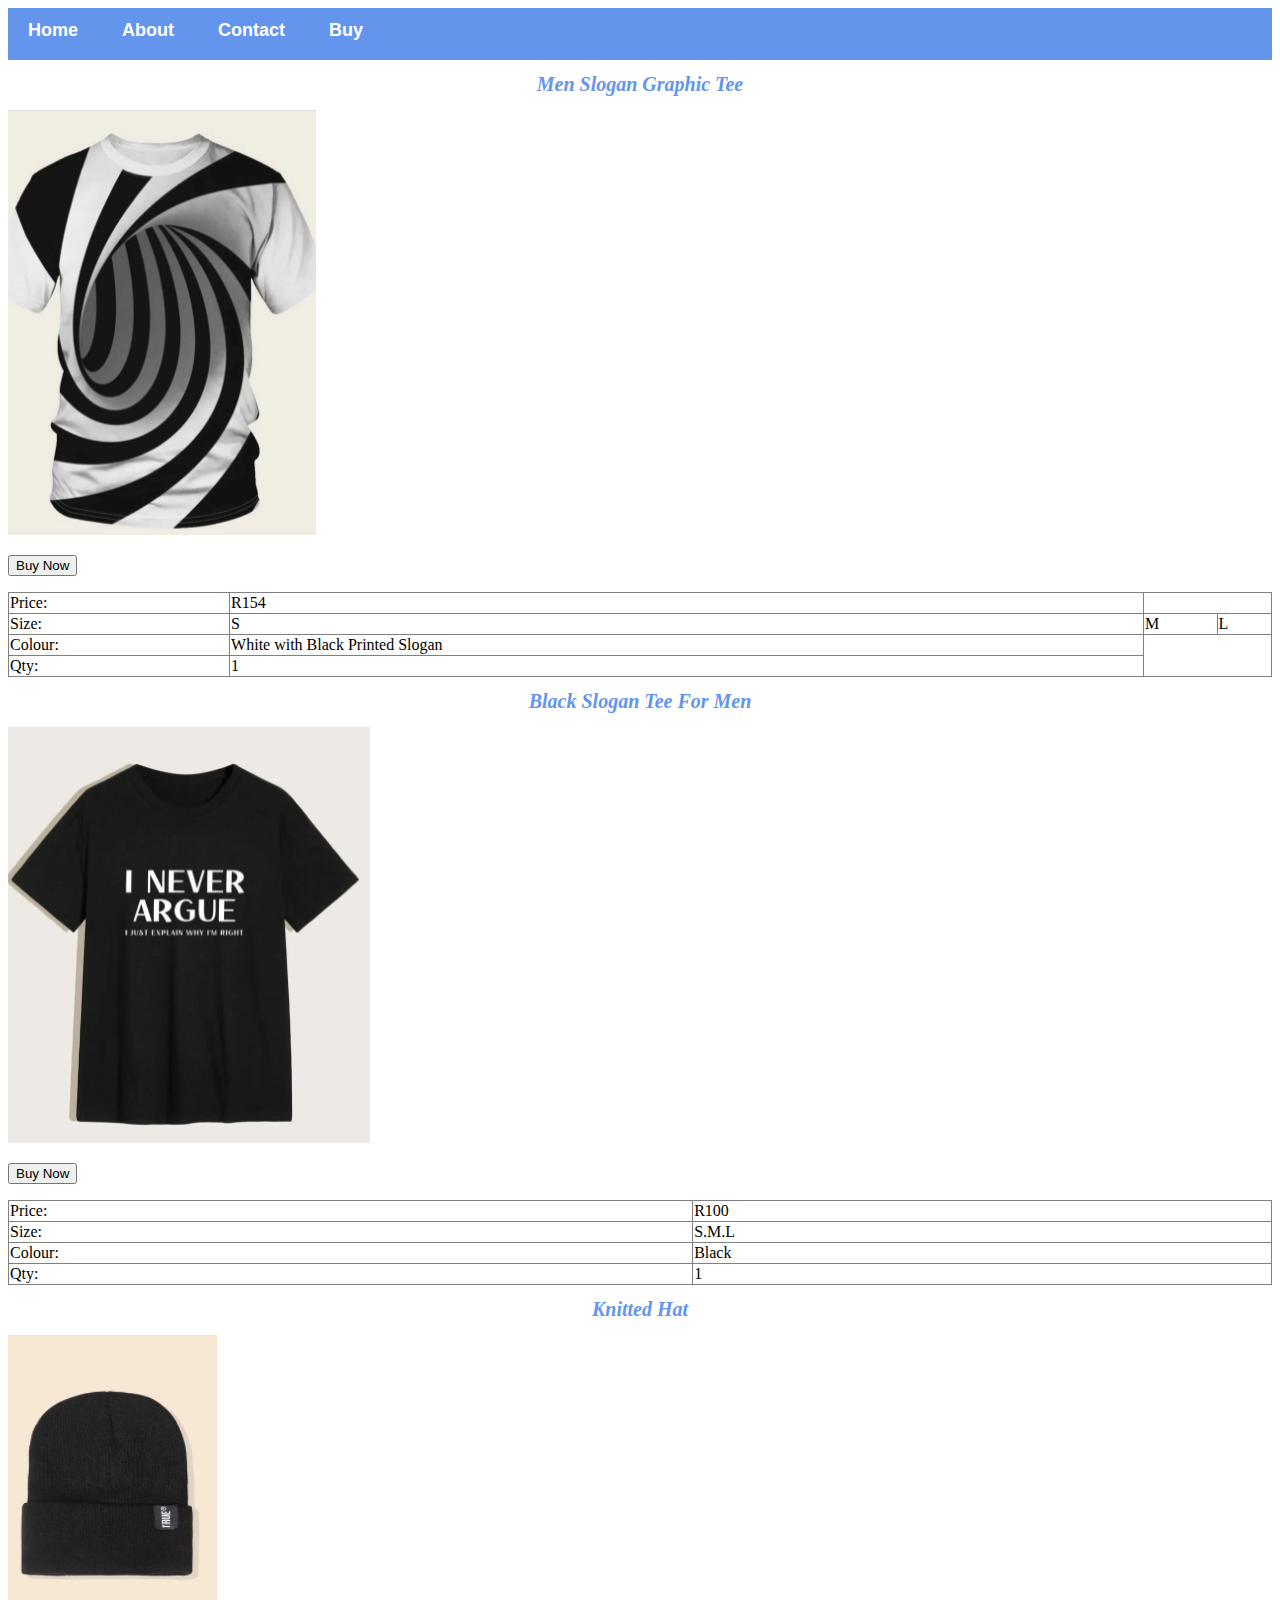
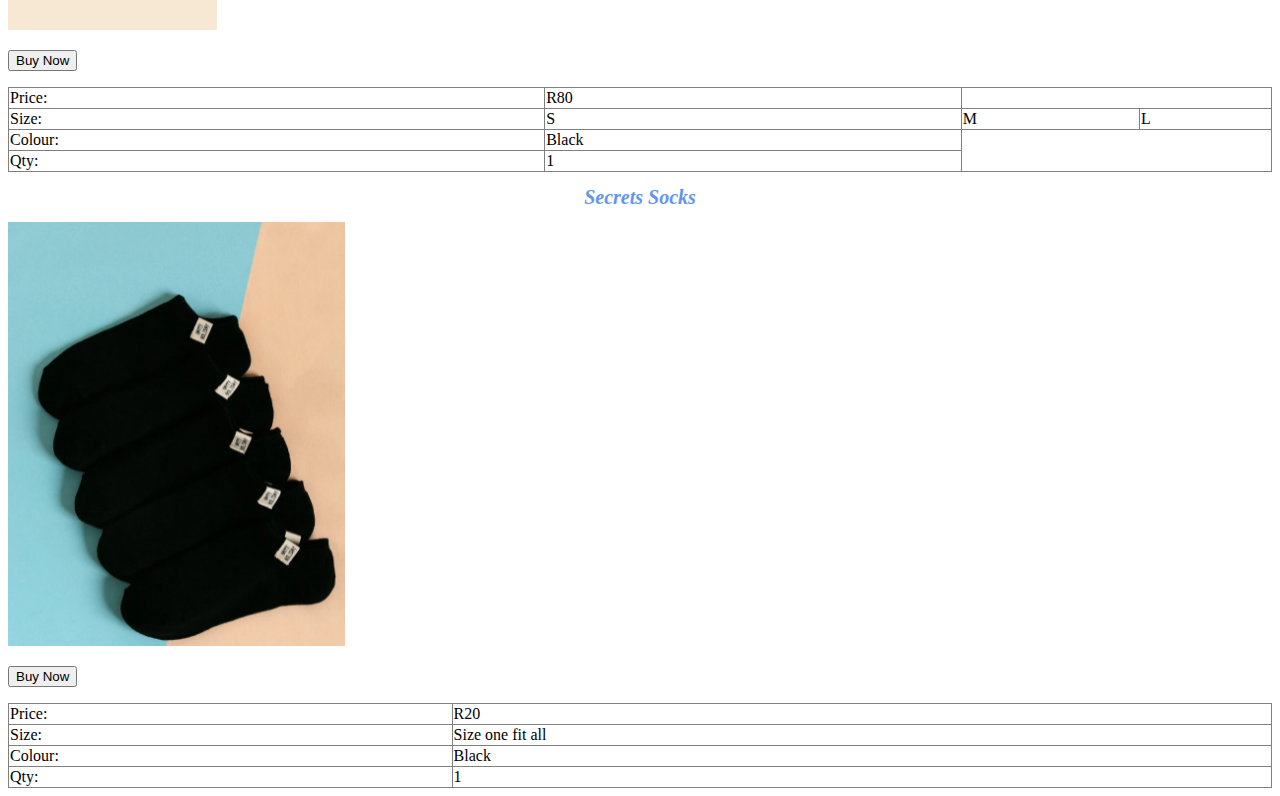
<file: men-clothing.html>
<!DOCTYPE html>
<html>
    <head>  
        <link rel="stylesheet" href="style.css"> 
    </head>
    <body>
        <div id="menu">
            <a href="index.html">Home</a>
            <a href="about.html">About</a>
            <a href="contact.html">Contact</a>
            <a href="buy.html">Buy</a>
        </div>
        <div class="item">
            <h1>Men Slogan Graphic Tee</h1>
            <img src="images/men-clothing/men1.PNG">
            <p>
            <form>
                <input type="submit" value="Buy Now"/>
            <form>
            </p>
        <table border="1"> 
                <tr>
                    <td>Price:</td>
                    <td>R154</td>
                </tr>
                <tr>
                    <td>Size:</td>
                    <td>S</td>
                    <td>M</td>
                    <td>L</td>
                </tr>
                <tr>
                    <td>Colour:</td>
                    <td>White with Black Printed Slogan</td>
                </tr>
                <tr>
                    <td>Qty:</td>
                    <td>1</td>
                </tr>
            </table>
        </div>
         </div>
        <div class="item">
            <h1>Black Slogan Tee For Men</h1>
            <img src="images/men-clothing/men2.PNG">
            <p>
            <form>
               <input type="submit" value="Buy Now"/>
            </form>
            </p>
        <table border="1"> 
                <tr>
                    <td>Price:</td>
                    <td>R100</td>
                </tr>
                <tr>
                    <td>Size:</td>
                    <td>S.M.L</td>
                </tr>
                <tr>
                    <td>Colour:</td>
                    <td>Black</td>
                </tr>
                <tr>
                    <td>Qty:</td>
                    <td>1</td>
                </tr>
            </table>
        </div>
         </div>
        <div class="item">
            <h1>Knitted Hat</h1>
            <img src="images/men-clothing/men3.PNG"> 
            <p>
            <form>
                <input type="submit" value="Buy Now"/>
            </form>
            </p>
        <table border="1">    
                <tr>
                    <td>Price:</td>
                    <td>R80</td>
                </tr>
                <tr>
                    <td>Size:</td>
                    <td>S</td>
                    <td>M</td>
                    <td>L</td>
                </tr>
                <tr>
                    <td>Colour:</td>
                    <td>Black</td>
                </tr>
                <tr>
                    <td>Qty:</td>
                    <td>1</td>
                </tr>
            </table>
        </div>
         </div>
        <div class="item">
            <h1>Secrets Socks</h1>
            <img src="images/men-clothing/men4.PNG">
            <p>
            <form>
                <input type="submit" value="Buy Now"/>
            </form>
            </p>
        <table border="1">  
                <tr>
                    <td>Price:</td>
                    <td>R20</td>
                </tr>
                <tr>
                    <td>Size:</td>
                    <td>Size one fit all</td>
                </tr>
                <tr>
                    <td>Colour:</td>
                    <td>Black</td>
                </tr>
                <tr>
                    <td>Qty:</td>
                    <td>1</td>
                </tr>
            </table>
         </div>      
    </body>
</html>
</file>
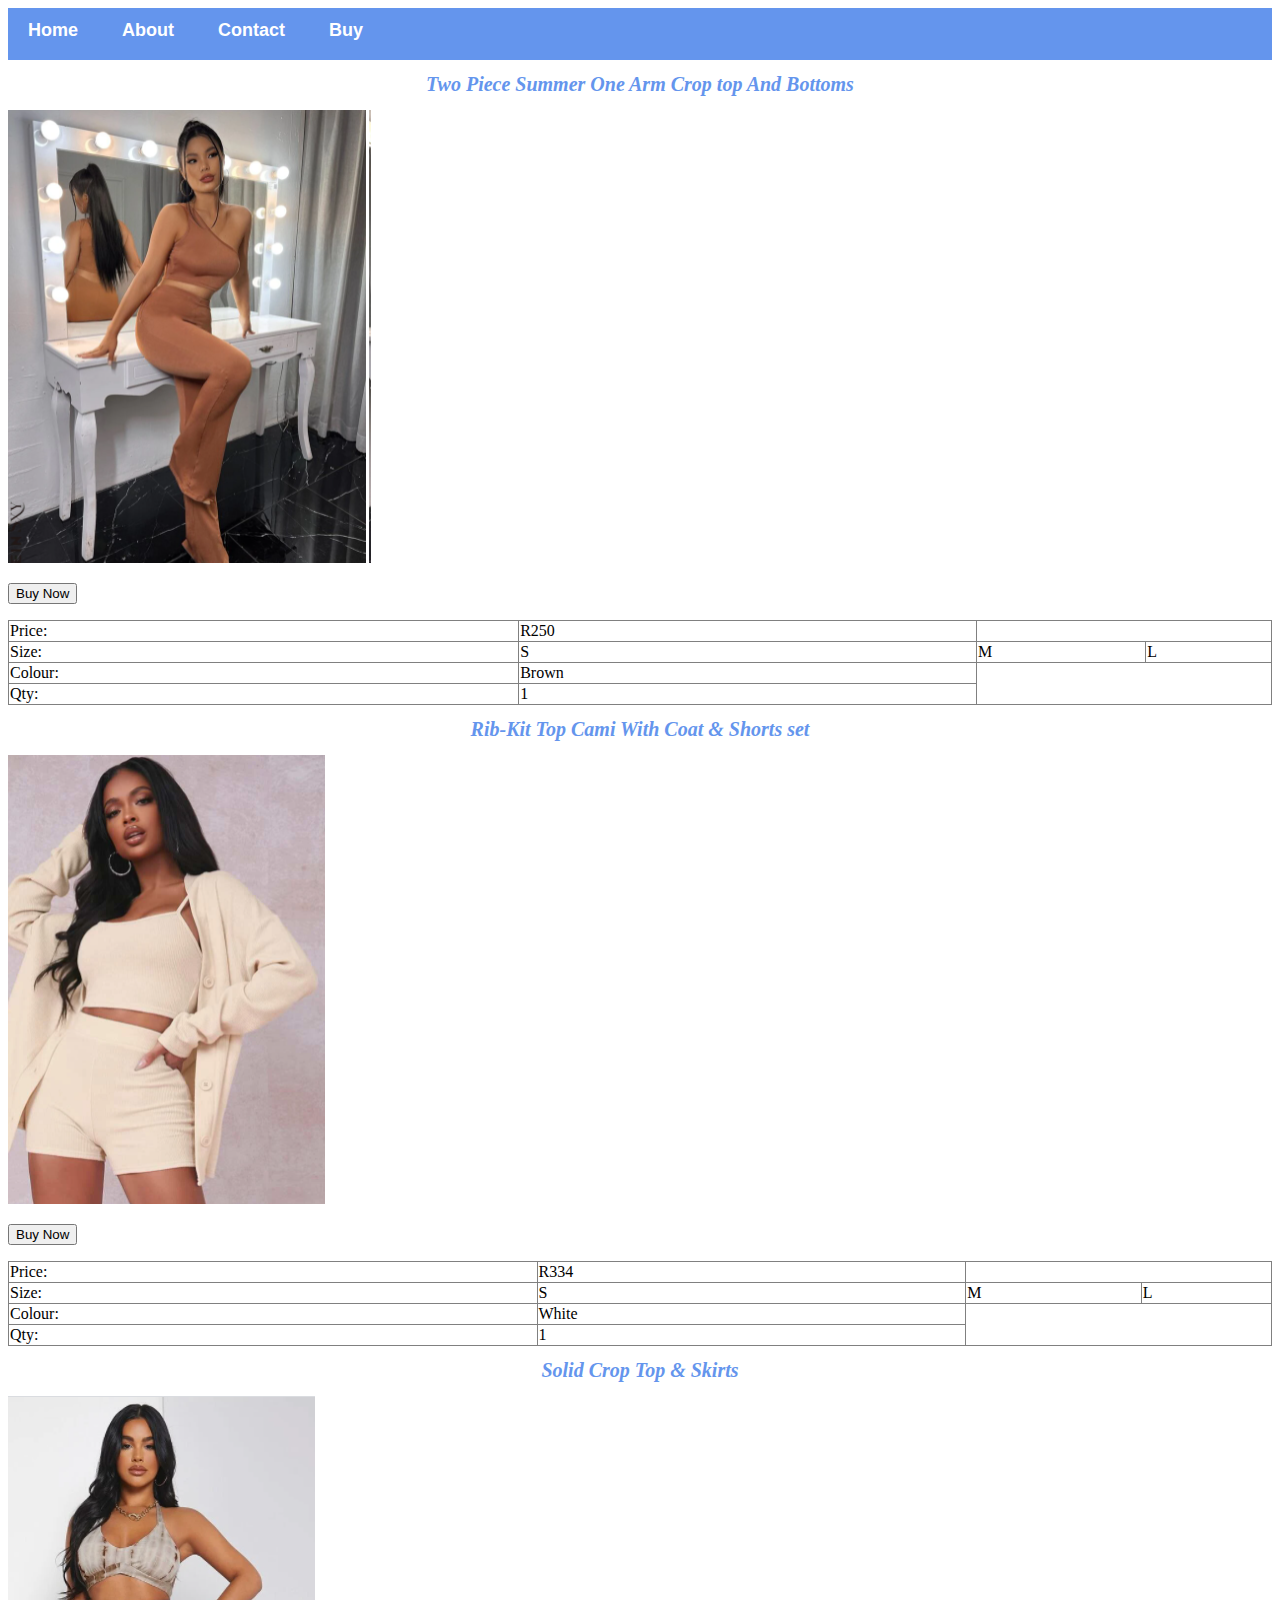
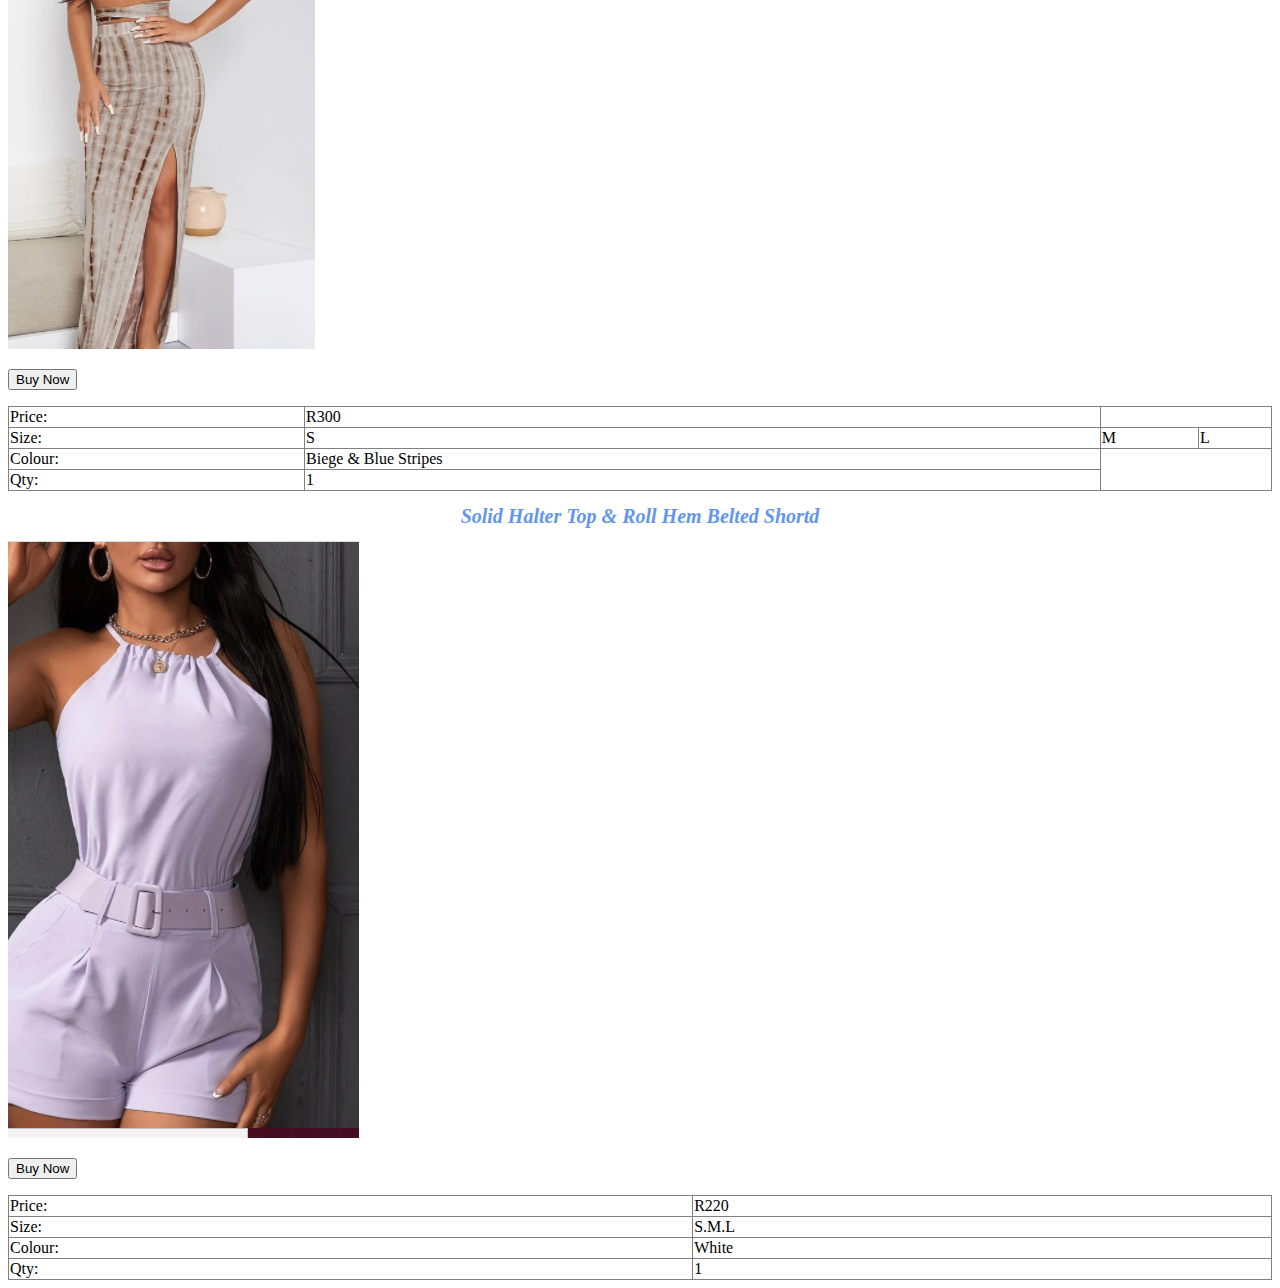
<file: women-clothing.html>
<!DOCTYPE html>
<html>
    <head>  
        <link rel="stylesheet" href="style.css"> 
    </head>
    <body>
         <div id="menu">
            <a href="index.html">Home</a>
            <a href="about.html">About</a>
            <a href="contact.html">Contact</a>
            <a href="buy.html">Buy</a>
        </div>
        <div class="item">
            <h1>Two Piece Summer One Arm Crop top And Bottoms</h1>
            <img src="images/women-clothing/women1.PNG">
            <p>
            <form>
                <input type="submit" value="Buy Now"/>
            </form>
            </p>
        <table border="1">  
                <tr>
                    <td>Price:</td>
                    <td>R250</td>
                </tr>
                <tr>
                    <td>Size:</td>
                    <td>S</td>
                    <td>M</td>
                    <td>L</td>
                </tr>
                <tr>
                    <td>Colour:</td>
                    <td>Brown</td>
                </tr>
                <tr>
                    <td>Qty:</td>
                    <td>1</td>
                </tr>
            </table>
        </div>
        <div class="item">
            <h1>Rib-Kit Top Cami With Coat & Shorts set</h1>
            <img src="images/women-clothing/women2.PNG">
            <p>
            <form>
                <input type="submit" value="Buy Now"/>
            </form>
            </p>
        <table border="1">   
                <tr>
                    <td>Price:</td>
                    <td>R334</td>
                </tr>
                <tr>
                    <td>Size:</td>
                    <td>S</td>
                    <td>M</td>
                    <td>L</td>
                </tr>
                <tr>
                    <td>Colour:</td>
                    <td>White</td>
                </tr>
                <tr>
                    <td>Qty:</td>
                    <td>1</td>
                </tr>
            </table>
        </div>
        <div class="item">
            <h1>Solid Crop Top & Skirts</h1>
            <img src="images/women-clothing/women3.PNG">
            <p>
            <form>
                <input type="submit" value="Buy Now"/>
            </form>
            </p>
        <table border="1">    
                <tr>
                    <td>Price:</td>
                    <td>R300</td>
                </tr>
                <tr>
                    <td>Size:</td>
                    <td>S</td>
                    <td>M</td>
                    <td>L</td>
                </tr>
                <tr>
                    <td>Colour:</td>
                    <td>Biege & Blue Stripes</td>
                </tr>
                <tr>
                    <td>Qty:</td>
                    <td>1</td>
                </tr>
            </table>
        </div>
        <div class="item">
            <h1>Solid Halter Top & Roll Hem Belted Shortd</h1>
            <img src="images/women-clothing/women4.PNG">
            <p>
            <form>
                <input type="submit" value="Buy Now"/>
            </form>
            </p>
        <table border="1">  
                <tr>
                    <td>Price:</td>
                    <td>R220</td>
                </tr>
                <tr>
                    <td>Size:</td>
                    <td>S.M.L</td>
                </tr>
                <tr>
                    <td>Colour:</td>
                    <td>White</td>
                </tr>
                <tr>
                    <td>Qty:</td>
                    <td>1</td>
                </tr>
            </table>
        </div>
    </body>
</html>
</file>
<file: style.css>
.gallery img{
    width: 100%;
}

h1{
    font-family: Impact, fantasy;
    text-align: center;
    font-size: 30px;
    color: cornflowerblue;
    font-style: italic;
}

h1{
    font-family: Impact, fantasy;
    font-size: 20px;
    font-style: italic;
    color: cornflowerblue;
}

p{
    font-family: Helvetica, sans-serif;
}
  
#menu{
    width: 100%;
    height: 40px;
    background-color: cornflowerblue;
    padding-top: 12px;
}

#menu a{
    color: #ffffff;
    font-family: Helvetica, sans-serif;
    font-size: 18px;
    text-decoration: none;
    font-weight: 800;
    padding-left: 20px;
    padding-right: 20px;
}

#menu a:hover{
    color: #5077bd;
}

table{
    border-collapse: collapse;
    width: 100%;
}

/*Importing the Roboto font from Google
fonts.*/
@import
url("https://fonts.googleapis.com/css?
family=Roboto:400");
    
/*Set font of all elements to 'Roboto'*/
*{ 
   font-family: 'Roboto', sans-serif;
   font-weight: 400;
}

/*Remove outline of all elements on focus
*/
*:focus{
    outline: 0;
}

body{
    background: #263238; /* Set
  background color to #263238*/
}

h3{
    text-align: center;
}

/*Add style to 'container' class*/
.container{
    padding: 12px 24px 24px 24px;
    margin: 48px 12px;
    background: #E3F2FD;
    border-radius: 4px;
}

/*Add styles to 'label' selector*/
label{
    font-size: 0.85em;
    margin-left: 12px;
}

/*Add styles to 'input' and 'textarea'
selectors*/
input[type=type],input[type=email[, textarea{
    width: 100%;
    padding: 12px;
    border-radius: 4px;
    margin-top: 6px;
    margin-bottom: 16px;
    resize: vertical;
}
 
/*Add styles to show 'focus' of selector*/
input[type=text]:focus,input[type=email]:foc
us, textarea:focus {
    border: 1px solid green;
}

*/Add styles to the submit button*/
input[type=submit] {
    background: #64B5F6;
    margin: 0 auto;
    outline: 0;
    color: white;
    border: 0;
    padding: 12px 24px;
    border-radius: 4px;
    transition: all ease-in-out o.1s;
    position: relative;
    display: inline-block;
    text-align: center;
}

/*Add styles for 'focus' property*/
input[type=submit]:focus{
    background: #A5D6A7;
    color: whitesmoke;
}

/*Styles 'hover' property*/
input[type=submit]:hover {
    background: #2196F3;
}

/*Align items to center of the 'div' with the
class 'center'*/
.center {
    text-align: center;
}   

#button{
    display: block;
    height: 50px;
    width: 50px;
    border: 5px solid black;
}
</file>
